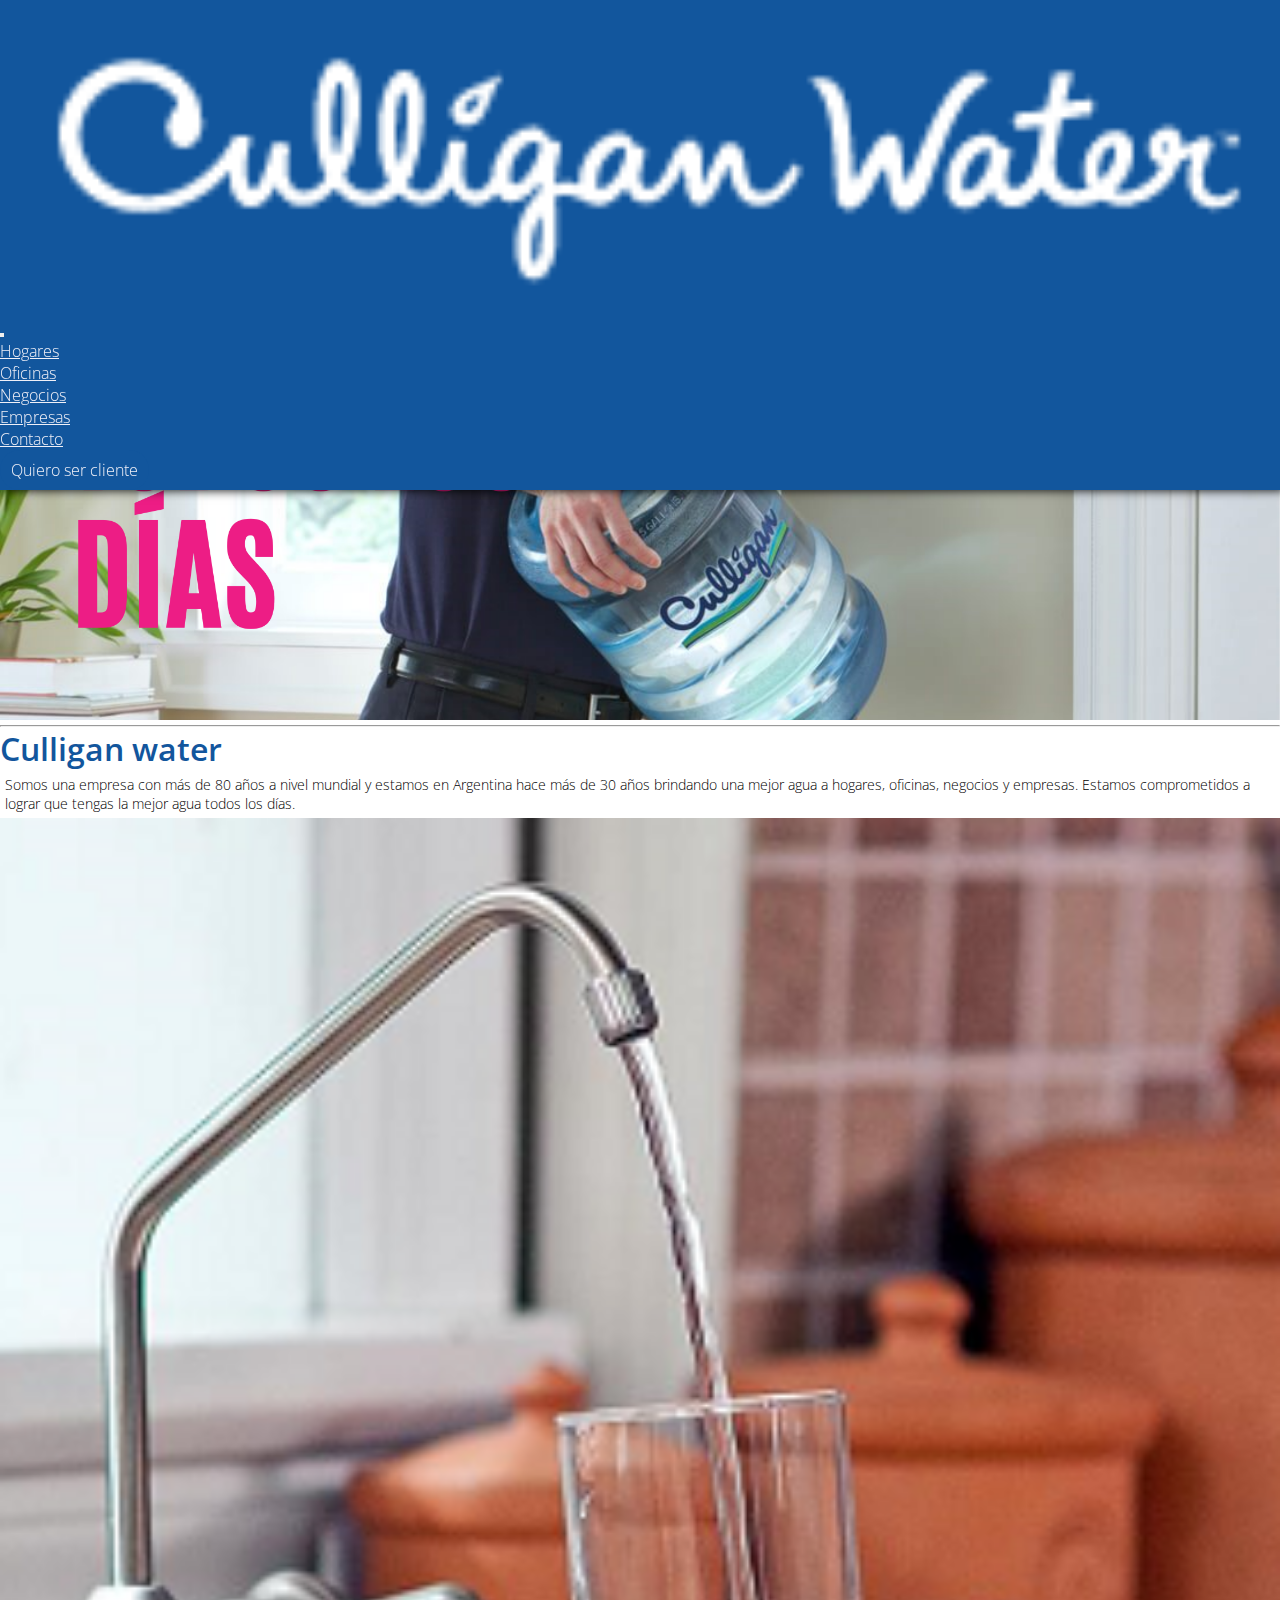
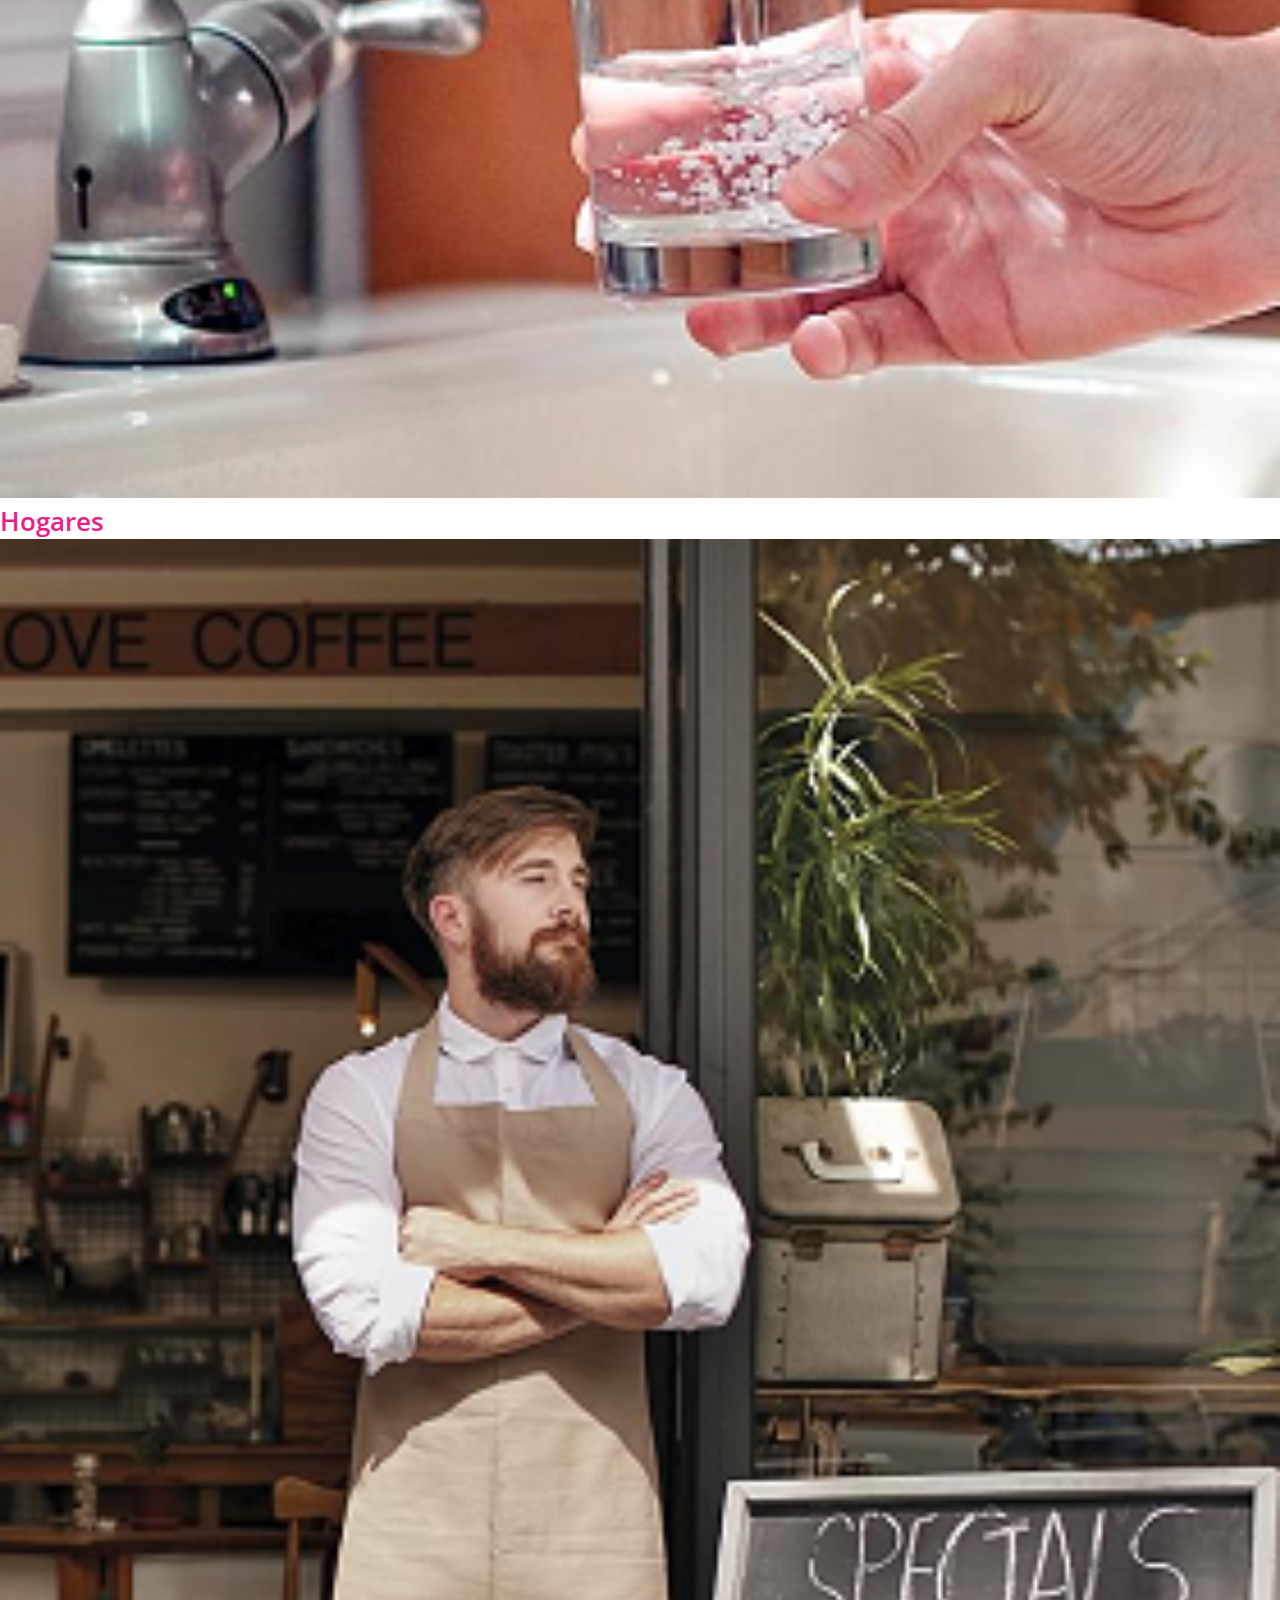
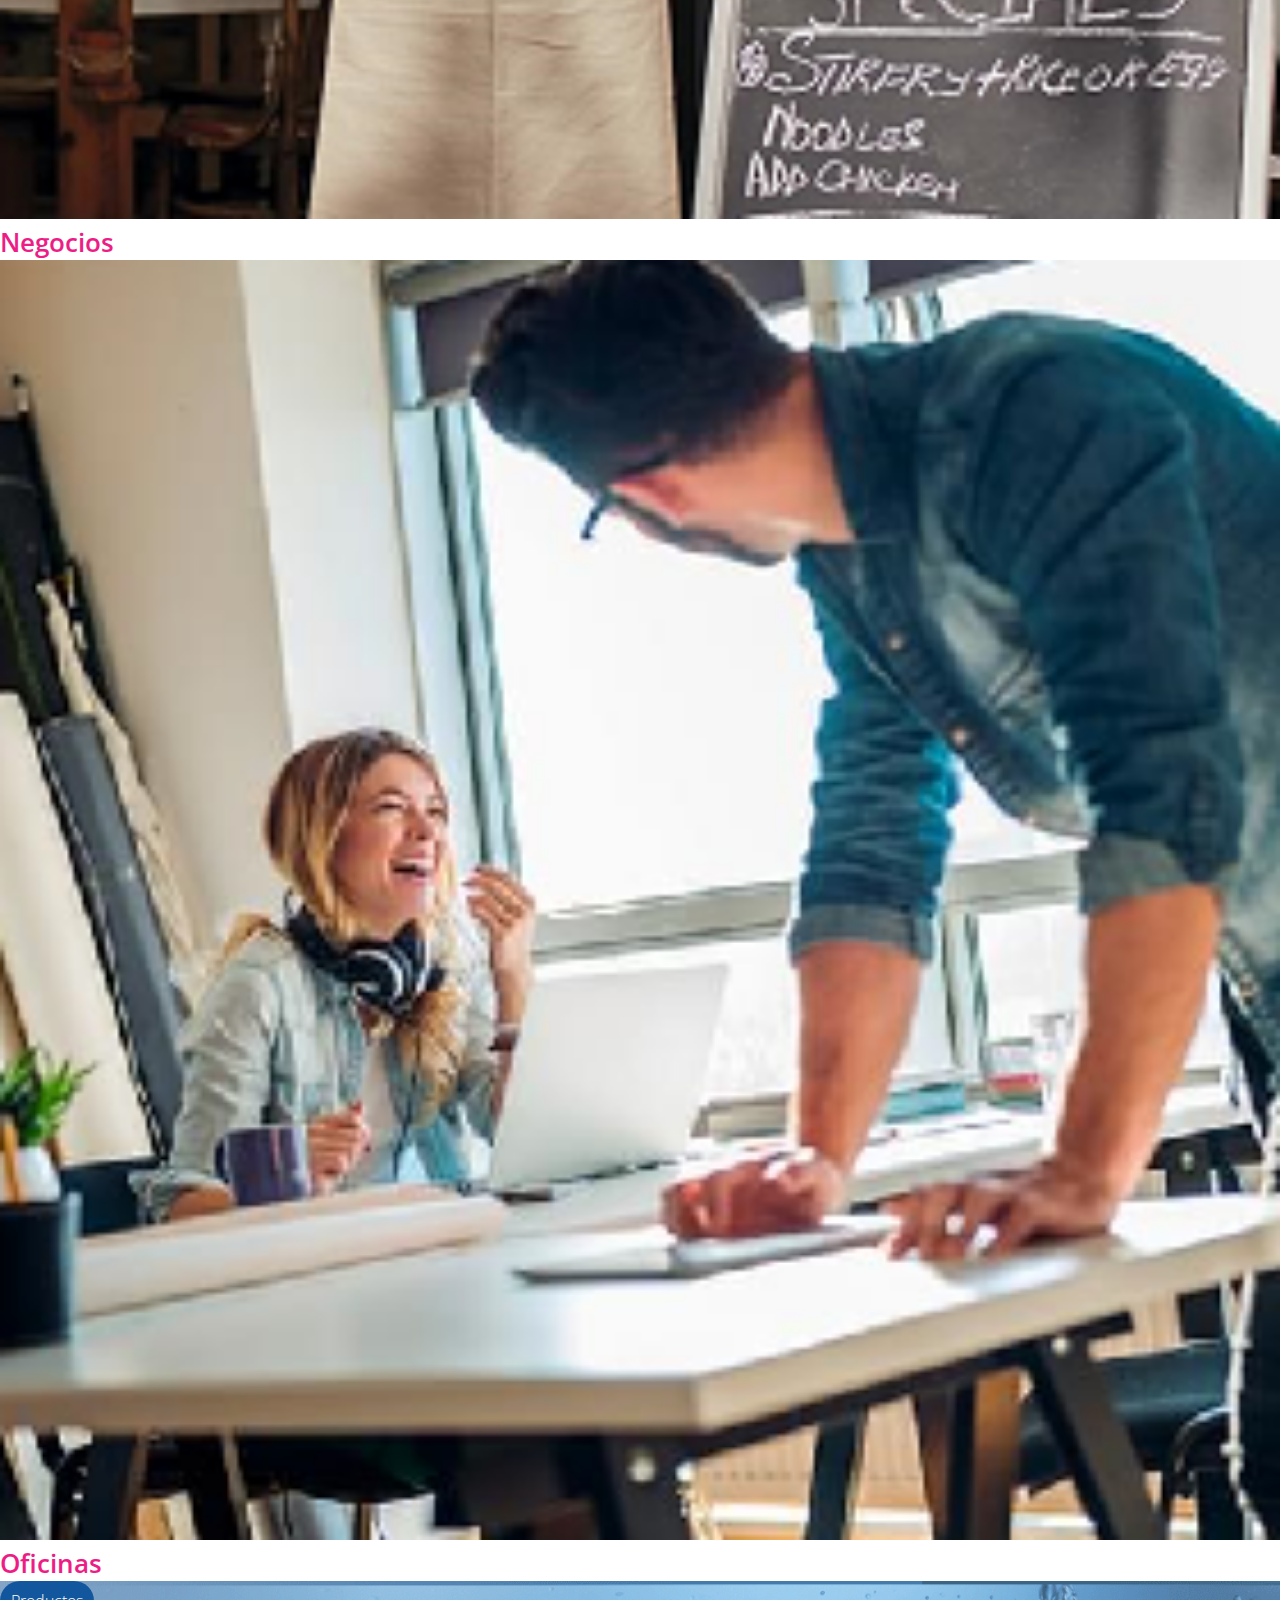
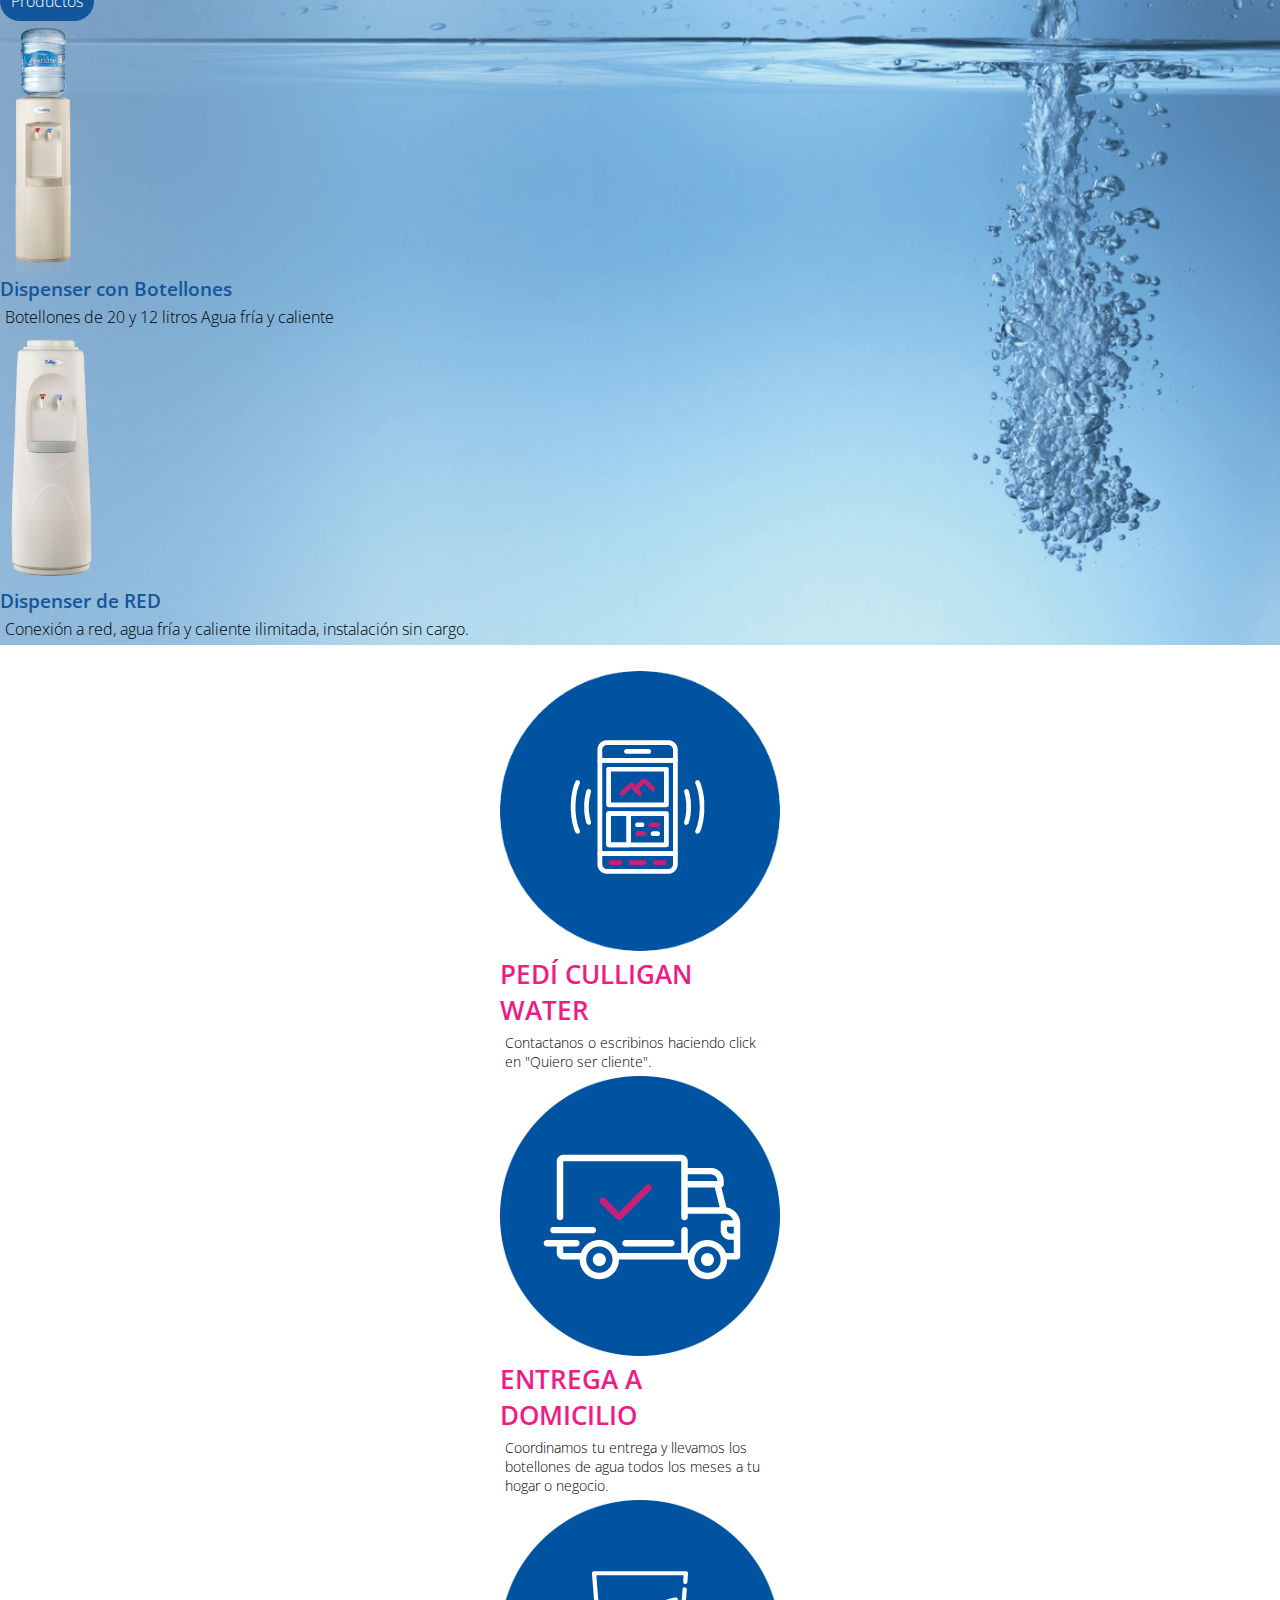
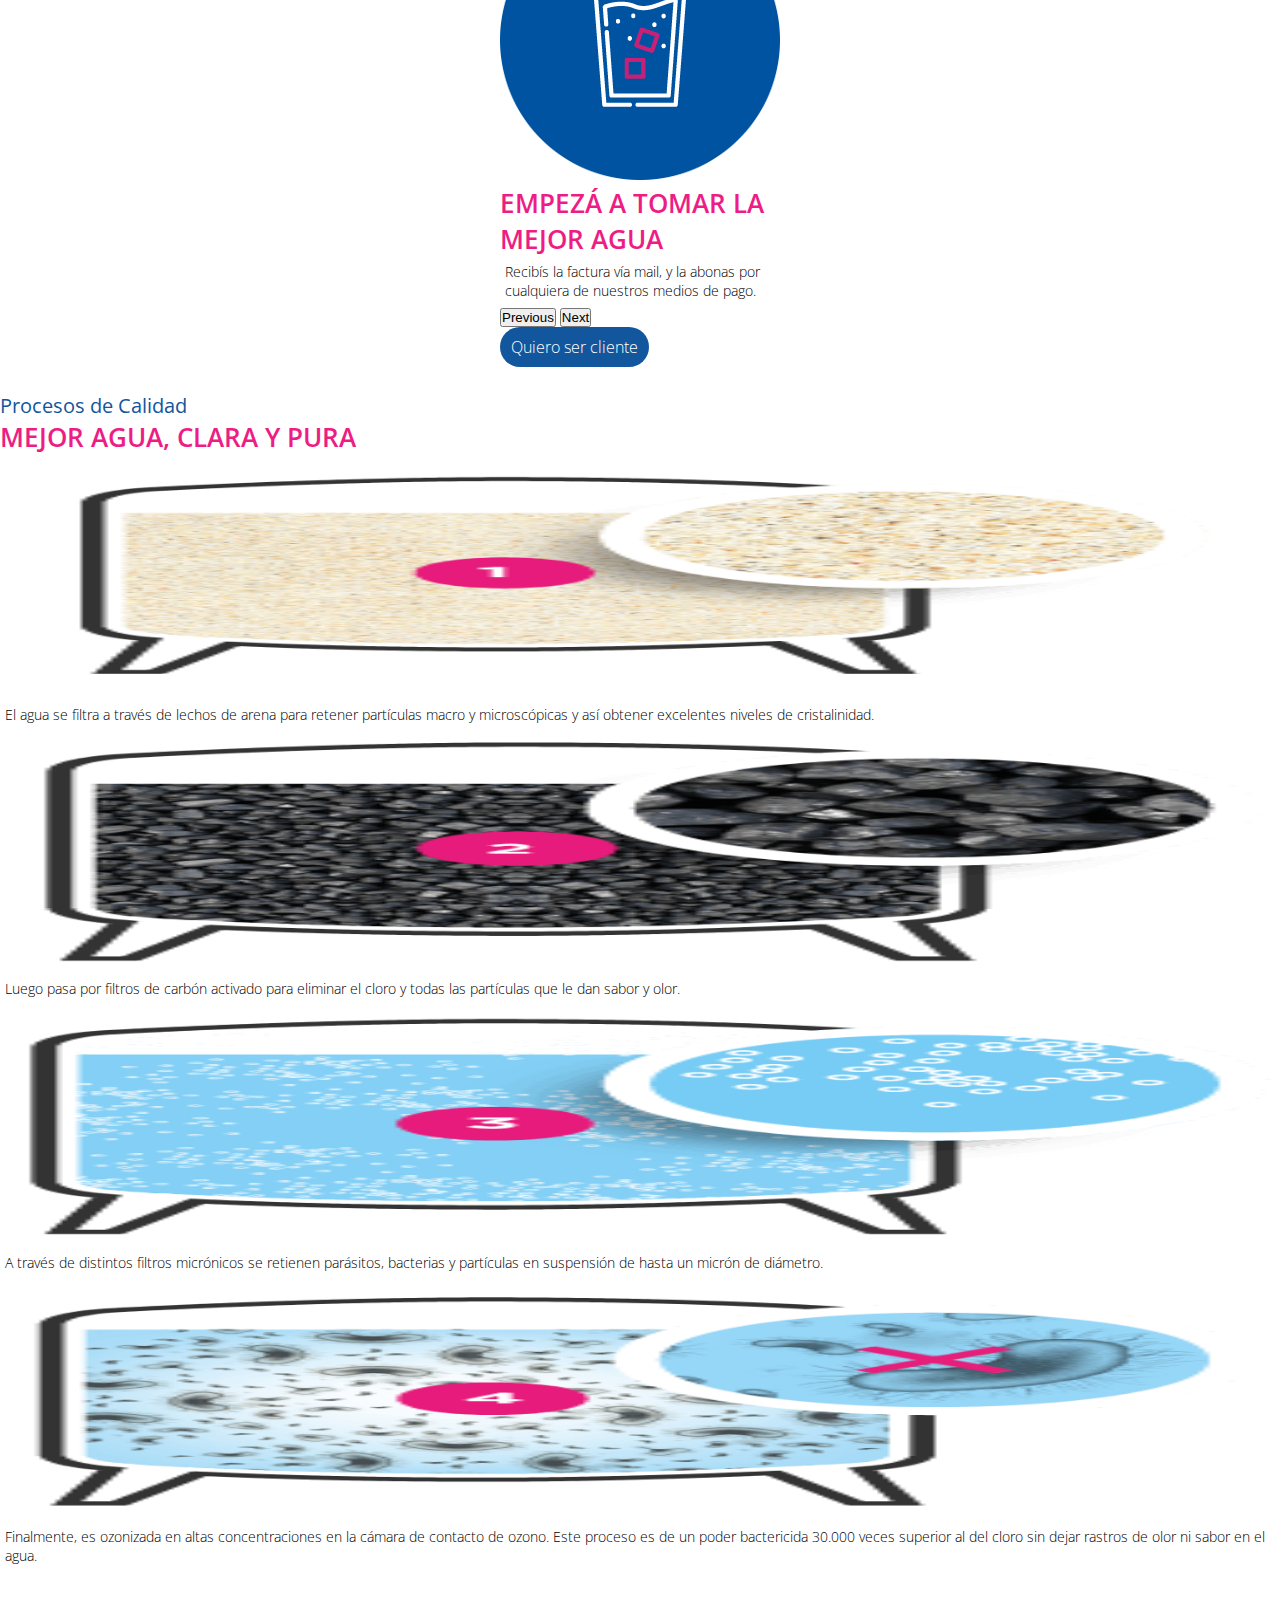
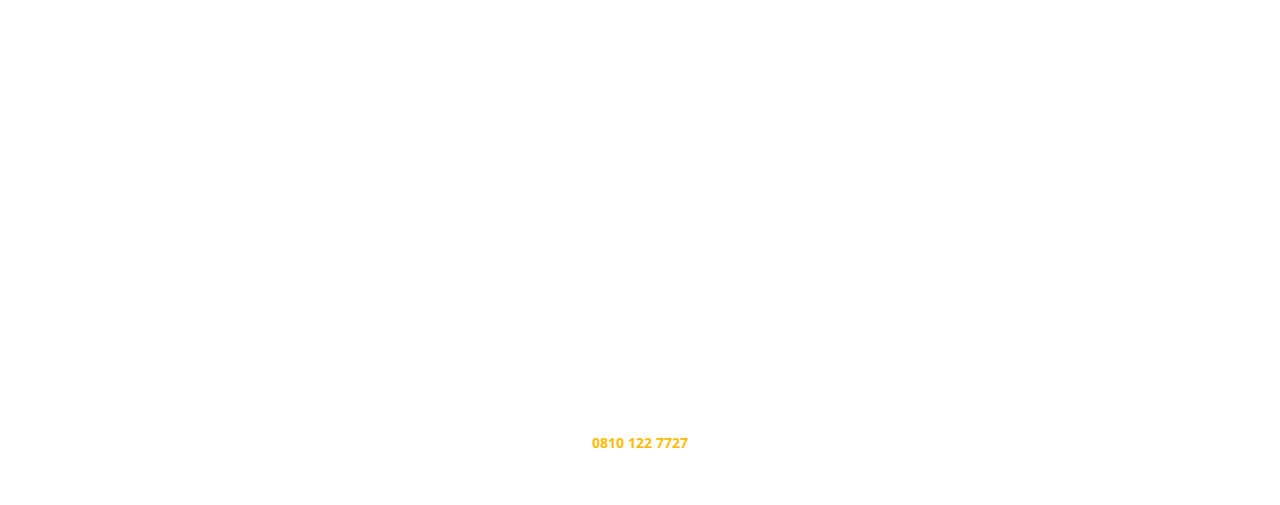
<file: index.html>
<!DOCTYPE html>
<html>
<head>
    <meta charset='utf-8'>
    <meta http-equiv='X-UA-Compatible' content='IE=edge'>
    <title>Culligan Water - Dispenser y botellones de agua a domicilio</title>
    <meta name='viewport' content='width=device-width, initial-scale=1'>
    <meta name="description" content="Servicio de agua a domicilio, envío de botellones 20 y 12 litros, dispensers frío calor con botellones y conexión a red de agua corriente. ">
    <meta name="keywords" content="Servicio de agua a domicilio, botellones y dispensers frío calor, botellones de 20 litros, botellones de 12 litros, purificador de red, dispenser filtro de red frío calor. ">
    <meta name="copy" content="Culligan water">
    <meta name="author" content="Lourdes Szarak">

    <!--open graph-->

    <meta property="og:title" content="Servicio de agua a domicilio">
    <meta property="og:description" content="Servicio de agua a domicilio, envío de botellones 20 y 12 litros, dispensers frío calor con botellones y conexión a red de agua corriente.">
    <meta property="og:site_name" content="Culligan water">
    <meta property="og:image" content="">
    <meta property="og:locale" content="es_ES">
    <!-- LINK FONT AWESOME -->
    <link rel="stylesheet" href="https://use.fontawesome.com/releases/v5.15.3/css/all.css" integrity="sha384-SZXxX4whJ79/gErwcOYf+zWLeJdY/qpuqC4cAa9rOGUstPomtqpuNWT9wdPEn2fk" crossorigin="anonymous">
     
    <!-- Bootstrap CSS -->
     <link href="https://cdn.jsdelivr.net/npm/bootstrap@5.0.2/dist/css/bootstrap.min.css" rel="stylesheet" integrity="sha384-EVSTQN3/azprG1Anm3QDgpJLIm9Nao0Yz1ztcQTwFspd3yD65VohhpuuCOmLASjC" crossorigin="anonymous">
    <!--Favicon-->
    <link rel="shortcut icon" href="media/logo_size_favicon.jpg" type="image/x-icon">
     <link rel='stylesheet' type='text/css' media='screen' href='css/styles.css'>
</head>
<body>
        <!--inicio header-->
    <header class="container-fluid d-flex justify-content-center ">
        <nav class="navbar navbar-expand-lg navbar-light menu  ">
            <div class="container-fluid ">
              <a class="navbar-brand ms-5" href="index.html">
                  <img src="media/logo.png" alt="Logo de Culligan water">
                </a>
              <button class="navbar-toggler" type="button" data-bs-toggle="collapse" data-bs-target="#navbarNav" aria-controls="navbarnav" aria-expanded="false" aria-label="Toggle navigation">
                <span class="navbar-toggler-icon"></span>
              </button>
              <div class="navbar-collapse collapse" id="navbarNav">
                <ul class="navbar-nav  justify-content-center  ms-5">
                  <li class="nav-item ">
                    <a class="nav-link   " href="pages/hogares.html">Hogares</a>
                  </li>
                  <li class="nav-item">
                    <a class="nav-link" href="pages/oficinas.html">Oficinas</a> 
                  </li>
                  <li class="nav-item">
                    <a class="nav-link" href="pages/negocios.html">Negocios</a>
                  </li>
                  <li class="nav-item">
                    <a class="nav-link" href="pages/empresas.html">Empresas</a>
                  </li>
                  <li class="nav-item">
                    <a class="nav-link" href="pages/contacto.html">Contacto</a>
                  </li>
                </ul>
                <ul class="navbar-nav ms-5">
                  <li class="nav-item" >
                    <a class="nav-link text-nowrap transform-nav butt-nav  " href="pages/contacto.html">Quiero ser cliente</a>
                  </li>
                </ul>
              </div>

            </div>
          </nav>
    </header>

 
 

   
    <!--fin header-->

     <!-- INICIO banner -->

    <main class="banner">
      
        <img src="media/La-mejor-agua.png" class="d-block w-100" alt="La mejor agua">
      
    </main>

    <!-- FIN banner -->
    
    <hr>

    <section class="testimonials text-center bg-light pb-3">
      <div class="container">
          <h1 class="mb-5 pt-5 text-dispensers">Culligan water</h1>
          <p class="mb-5">Somos una empresa con más de 80 años a nivel mundial y estamos en Argentina hace más de 30 años brindando una mejor agua a hogares, oficinas, negocios y empresas. Estamos comprometidos a lograr que tengas la mejor agua todos los días.</p>
          <div class="row">
              <div class="col-lg-4">
                  <div class="testimonial-item mx-auto mb-5 mb-lg-0">
                      <a href="pages/hogares.html">
                        <img class="img-fluid rounded-circle mb-3" src="media/imagen-hogar-vaso.png" alt="imagen de agua para hogar" />
                      </a>
                      <h5 class="text-pink">Hogares</h5>
                     
                  </div>
              </div>
              <div class="col-lg-4">
                  <div class="testimonial-item mx-auto mb-5 mb-lg-0">
                      <a href="pages/negocios.html">
                        <img class="img-fluid rounded-circle mb-3" src="media/imagen-comercio.png" alt="imagen de comercio aguas" />
                      </a>
                      <h5 class="text-pink">Negocios</h5>
                      
                  </div>
              </div>
              <div class="col-lg-4">
                  <div class="testimonial-item mx-auto mb-5 mb-lg-0">
                      <a href="pages/oficinas.html">
                        <img class="img-fluid rounded-circle mb-3" src="media/imagen-ofc.png" alt="imagen de agua en negocios" />
                      </a>
                      <h5 class="text-pink">Oficinas</h5>
                      
                  </div>
              </div>
          </div>
      </div>
    </section>

    

    <section class="features-icons bg-dispensers text-center">
      <div class="container-fluid d-flex justify-content-center">
        <a class="transform-nav butt-nav mt-5 fs-3 fw-normal " href="#">Productos</a>
      </div>
      <div class="container" id="servicios">
          <div class="row">
              <div class="col-lg-6">
                  <div class="mx-auto mb-5 mb-lg-0 mb-lg-3">
                      <a href="pages/contacto.html">
                        <img src="media/dispencer-botellon.png"  class="d-flex bi-window m-auto text-primary dispensers-img" alt="dispenser de botellones">
                      </a>
                      <h3 class="text-dispensers pt-3">Dispenser con Botellones</h3>
                      <p class="lead mb-0">Botellones de 20 y 12 litros Agua fría y caliente</p>
                  </div>
              </div>
              <div class="col-lg-6">
                  <div class="mx-auto mb-5 mb-lg-0 mb-lg-3">
                      <div class="d-flex"><i class="bi-layers m-auto text-primary"></i></div>
                      <a href="pages/contacto.html">
                        <img src="media/equipodered.png" href="pages/contacto.html"  class="d-flex bi-window m-auto text-primary dispensers-img" alt="dispenser purificador de red">
                      </a>
                      <h3 class="text-dispensers pt-3">Dispenser de RED</h3>
                      <p class="lead mb-0">Conexión a red, agua fría y caliente ilimitada, instalación sin cargo.</p>
                  </div>
              </div>
          </div>
      </div>
    </section>

    <!-- INICIO CAROUSEL -->
    <section class="contenido-slider">
            <div id="carouselExampleControls" class="carousel slide" data-bs-ride="carousel">
              <div class="carousel-inner">
                <div class="carousel-item active text-center">
                  <img src="media/icono-telefono.png" class="d-block w-100" alt="Ícono contacto para adquirir el servicio">
                  <h5 class="text-pink fs-5 pt-3">PEDÍ CULLIGAN WATER</h5>
                  <p>Contactanos o escribinos haciendo click en "Quiero ser cliente".</p>
                </div>
                <div class="carousel-item text-center">
                  <img src="media/icono-camion.png" class="d-block w-100" alt="ícono logística de servicio">
                  <h5 class="text-pink fs-5 pt-3">ENTREGA A DOMICILIO</h5>
                  <p>Coordinamos tu entrega y llevamos los botellones de agua todos los meses a tu hogar o negocio.</p>
                </div>
                <div class="carousel-item text-center">
                  <img src="media/icono-agua.png" class="d-block w-100" alt="ícono de agua">
                  <h5 class="text-pink fs-5 pt-3">EMPEZÁ A TOMAR LA MEJOR AGUA</h5>
                  <p>Recibís la factura vía mail, y la abonas por cualquiera de nuestros medios de pago.</p>
                </div>
              </div>
              <button class="carousel-control-prev " type="button" data-bs-target="#carouselExampleControls" data-bs-slide="prev">
              
                <span class="visually-hidden mb-2">Previous</span>
              </button>
              <button class="carousel-control-next " type="button" data-bs-target="#carouselExampleControls" data-bs-slide="next">
                
                <span class="visually-hidden mb-2">Next</span>
              </button>
            </div>
            <div class="container-fluid d-flex justify-content-center">
              <a class="transform-nav butt-nav  " href="pages/contacto.html">Quiero ser cliente</a>
            </div>
    </section>
    <!-- FIN CAROUSEL-->

    

    <!-- INICIO SECCION DE PROCESOS DE CALIDAD-->
    <section>
      <div class="w-50 m-auto text-center " id="calidad">
        <h3 class="mb-2 mt-5 fs-4 border-top border-3 p-3 text-process">Procesos de Calidad</h3>
        <h2 class="text-pink ">MEJOR AGUA, CLARA Y PURA</h2>
      </div>
    </section>

    <section class="container-fluid">
      <div class="row w-75 m-auto  procesos ">
        <div class="col-lg-6 col-md-12 col-sm-12 my-4 d-flex img-procesos">
          <img src="media/arena.png" alt="proceso filtrado de arena" width="100" height="300" >
          <div>
            <p class="px-4 mt-5">El agua se filtra a través de lechos de arena para retener partículas macro y microscópicas y así obtener excelentes niveles de cristalinidad.</p>
          </div>
        </div>
        
        <div class="col-lg-6 col-md-12 col-sm-12 my-4 d-flex img-procesos">
          <img src="media/carbon.png" alt="proceso filtrado carbon" width="100" height="300" >
          <div>
            <p class="px-4 mt-5">Luego pasa por filtros de carbón activado para eliminar el cloro y todas las partículas que le dan sabor y olor.</p>
          </div>
        </div>
      </div>

      <div class="row w-75 m-auto  procesos ">  
        <div class="col-lg-6 col-md-12 col-sm-12 my-4 d-flex img-procesos">
          <img src="media/micronicos.png" alt="proceso filtrado microscópica" width="100" height="300" >
          <div>
            <p class="px-4 mt-5">A través de distintos filtros micrónicos se retienen parásitos, bacterias y partículas en suspensión de hasta un micrón de diámetro.</p>
          </div>
        </div>
        
        <div class="col-lg-6 col-md-12 col-sm-12 my-4 d-flex img-procesos">
          <img src="media/ozonizacion.png" alt="proceso ozonización" width="100" height="300" >
          <div>
            <p class="px-4 mt-5">Finalmente, es ozonizada en altas concentraciones en la cámara de contacto de ozono. Este proceso es de un poder bactericida 30.000 veces superior al del cloro sin dejar rastros de olor ni sabor en el agua.</p>
          </div>
        </div>
      </div>
    </section>

    <!-- FIN SECCION DE PROCESOS DE CALIDAD-->



    

    <!--inicio footer-->
     <footer class="page-pie">
            <div class="container mt-5 page-fondo footer-color">
                <div class="row justify-content-start">
                  <div class="col-lg-4">
                    <p>Culligan Water</p>
                    <ul class="format">
                        <li>Quienes somos</li>
                        <li>Trayectoria mundial</li>
                        <li>Premios, innovación y calidad</li>
                        <li>Trabajá con nosotros</li>
                    </ul>
                  </div>
                  <div class="col-lg-4">
                    <p>Atención al cliente</p>
                    <ul class="format">
                        <li>Seguridad</li>
                        <li>Servicio técnico</li>
                        <li>Manual de uso</li>
                        <li>Quiero ser distribuidor</li>
                    </ul>
                  </div>
                  <div class="col-lg-4">
                    <p>Contactate con nosotros</p>
                    <ul class="format">
                        <li class="number-phone"><span>0810 122 7727</span></li>
                        <li>Dejanos tu opinión</li>
                        <li>A través de nuestras Redes
                            <i class="fab fa-instagram "></i>
                            <i class="fab fa-facebook-f "></i>
                        </li>
                        
                    </ul>
                  </div>
                </div>
              </div>
             </div>
     </footer>
<!--fin footer-->
   <!-- Option 1: jQuery and Bootstrap Bundle (includes Popper) -->
   <script src="https://cdn.jsdelivr.net/npm/@popperjs/core@2.9.2/dist/umd/popper.min.js" integrity="sha384-IQsoLXl5PILFhosVNubq5LC7Qb9DXgDA9i+tQ8Zj3iwWAwPtgFTxbJ8NT4GN1R8p" crossorigin="anonymous"></script>
   <script src="https://cdn.jsdelivr.net/npm/bootstrap@5.0.2/dist/js/bootstrap.min.js" integrity="sha384-cVKIPhGWiC2Al4u+LWgxfKTRIcfu0JTxR+EQDz/bgldoEyl4H0zUF0QKbrJ0EcQF" crossorigin="anonymous"></script>

</body>
</html>
</file>
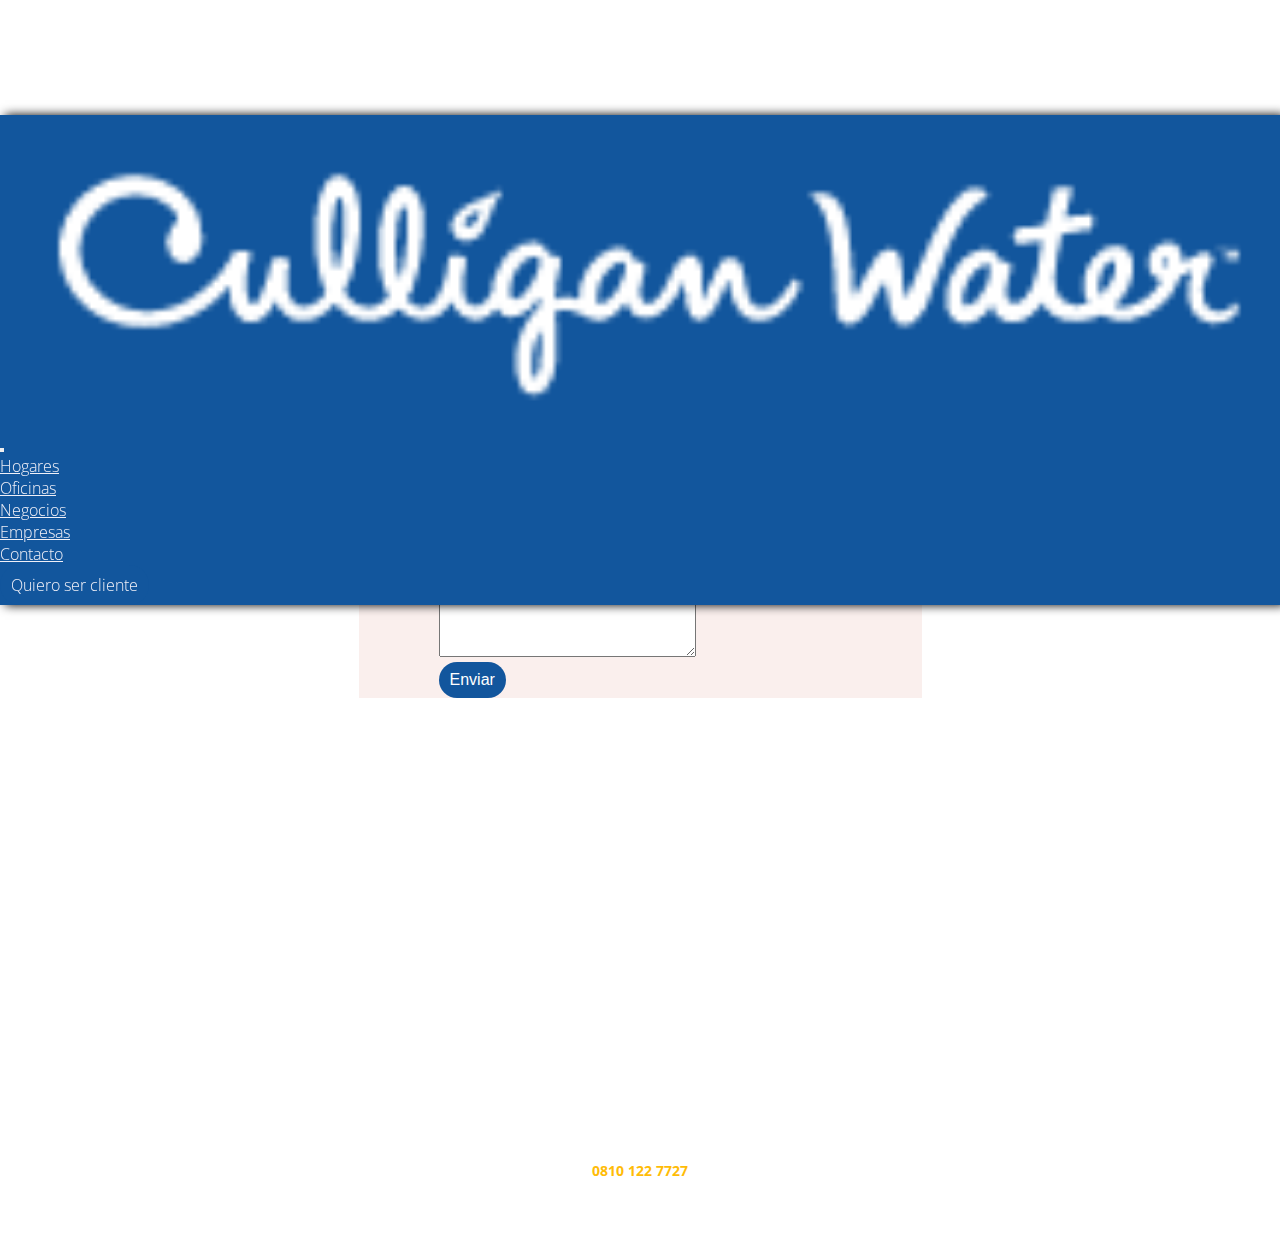
<file: pages/contacto.html>
<!DOCTYPE html>
<html>
<head>
    <meta charset='utf-8'>
    <meta http-equiv='X-UA-Compatible' content='IE=edge'>
    <title>Culligan Water - Contáctanos </title>
    <meta name='viewport' content='width=device-width, initial-scale=1'>
    <meta name="description" content="Servicio de agua a domicilio, envío de botellones 20 y 12 litros, dispensers frío calor con botellones y conexión a red de agua corriente. ">
    <meta name="keywords" content="Servicio de agua a domicilio, botellones y dispensers frío calor, botellones de 20 litros, botellones de 12 litros, purificador de red, dispenser filtro de red frío calor. ">
    <meta name="copy" content="Culligan water">
    <meta name="author" content="Lourdes Szarak">

    <!--open graph-->

    <meta property="og:title" content="Servicio de agua a domicilio">
    <meta property="og:description" content="Servicio de agua a domicilio, envío de botellones 20 y 12 litros, dispensers frío calor con botellones y conexión a red de agua corriente.">
    <meta property="og:site_name" content="Culligan water">
    <meta property="og:image" content="">
    <meta property="og:locale" content="es_ES">
    <!-- LINK FONT AWESOME -->
    <link rel="stylesheet" href="https://use.fontawesome.com/releases/v5.15.3/css/all.css" integrity="sha384-SZXxX4whJ79/gErwcOYf+zWLeJdY/qpuqC4cAa9rOGUstPomtqpuNWT9wdPEn2fk" crossorigin="anonymous">
    <link rel="shortcut icon" href="../media/logo_size_favicon.jpg" type="image/x-icon">
    <!-- Bootstrap CSS -->
  <link href="https://cdn.jsdelivr.net/npm/bootstrap@5.0.2/dist/css/bootstrap.min.css" rel="stylesheet" integrity="sha384-EVSTQN3/azprG1Anm3QDgpJLIm9Nao0Yz1ztcQTwFspd3yD65VohhpuuCOmLASjC" crossorigin="anonymous">
    <link rel='stylesheet' type='text/css' media='screen' href='../css/styles.css'>
   
</head>
<body>
     <!--inicio header-->
     <header class="container-fluid d-flex justify-content-center ">
        <nav class="navbar navbar-expand-lg navbar-light menu  ">
            <div class="container-fluid ">
              <a class="navbar-brand ms-5" href="../index.html">
                  <img src="../media/logo.png" alt="Logo de Culligan water">
                </a>
              <button class="navbar-toggler" type="button" data-bs-toggle="collapse" data-bs-target="#navbarNav" aria-controls="navbarnav" aria-expanded="false" aria-label="Toggle navigation">
                <span class="navbar-toggler-icon"></span>
              </button>
              <div class="navbar-collapse collapse" id="navbarNav">
                <ul class="navbar-nav  justify-content-center  ms-5">
                  <li class="nav-item ">
                    <a class="nav-link   " href="hogares.html">Hogares</a>
                  </li>
                  <li class="nav-item">
                    <a class="nav-link" href="oficinas.html">Oficinas</a> 
                  </li>
                  <li class="nav-item">
                    <a class="nav-link" href="negocios.html">Negocios</a>
                  </li>
                  <li class="nav-item">
                    <a class="nav-link" href="empresas.html">Empresas</a>
                  </li>
                  <li class="nav-item">
                    <a class="nav-link" href="contacto.html">Contacto</a>
                  </li>
                </ul>
                <ul class="navbar-nav ms-5">
                  <li class="nav-item" >
                    <a class="nav-link text-nowrap transform-nav butt-nav  " href="contacto.html">Quiero ser cliente</a>
                  </li>
                </ul>
              </div>

            </div>
          </nav>
    </header>
    <!--fin header-->
   

<section id="contacto">
    <div class="container-contacto ">
        <div class="row rounded">
            <div class="col-md-4 col-sm-5">
                <div class="contact info">
                    <div class="media contact-media address-media">
                        <div class="media-left"></div>
                        <div class="media-body">
                            <p class="text-process">Culligan water</p>
                        </div>
                    </div>
                    <div class="media contact-media email-media">
                        <div class="media-left">
                            <i class="fa fa-home"></i>
                        </div>
                        <div class="media-body">
                            <p>Montenegro 1380, Villa Ortúzar, Buenos Aires.</p>
                        </div>
                    </div>
                    <div class="media contact-media email-media">
                        <div class="media-left">
                            <i class="fa fa-envelope"></i>
                        </div>
                        <div class="media-body">
                            <a href="mailto:atencion@culligan.com.ar">atencion@culligan.com.ar</a>
                        </div>
                    </div>
                    <br>
                    <div class="media contact-media phone-media">
                        <div class="media-left">
                            <i class="fa fa-phone"></i>
                        </div>
                        <div class="media-body">
                            <p>0810 122 7727</p>
                        </div>
                    </div>
                    <div class="media contact-media phone-media">
                        <div class="media-left">
                            <i class="fa fa-whatsapp"></i>
                        </div>
                        <div class="media-body">
                            <p class="text-process fs-5">Comunicate por Whatsapp al</p>
                            <strong>11 2466 6666</strong>
                            
                        </div>
                    </div>
                    <div class="media contact-media email-media">
                        <div class="media-left">
                            <i class="fa fa-clock-o"></i>
                        </div>
                        <div class="media-body">
                            <br>
                            <p>
                                Horarios de atención
                                <br>
                                Lunes a viernes de 8 a 18hs.
                            </p>
                        </div>
                    </div>
                </div>
            </div>
            <div class="col-md-8 col-sm-7">
                <div>
                    <h1 class="text-process fs-2 fw-bold">Comunicate con nosotros</h1>
                    <p>Envianos tu pedido, consulta o sugerencia , te contestaremos a la brevedad</p>
                </div>
                <form class="formulario" action="">
                    <input class="mb-2 " type="text" placeholder="Nombre"><br>
                    <input class="mb-2 " type="email" placeholder="Email"><br>
                    <input class="mb-2 " type="text" placeholder="Asunto"><br>
                    <textarea name="" id="" cols="30" rows="10" placeholder="Mensaje"></textarea><br>
                    <button class="rounded transform-nav butt-nav mb-2" type="submit">Enviar</button>
                </form>

            </div>

        </div>
    </div>
</section>

    <footer class="page-pie">
        <div class="container mt-5 page-fondo footer-color">
            <div class="row justify-content-start">
              <div class="col-lg-4">
                <p>Culligan Water</p>
                <ul class="format">
                    <li>Quienes somos</li>
                    <li>Trayectoria mundial</li>
                    <li>Premios, innovación y calidad</li>
                    <li>Trabajá con nosotros</li>
                </ul>
              </div>
              <div class="col-lg-4">
                <p>Atención al cliente</p>
                <ul class="format">
                    <li>Seguridad</li>
                    <li>Servicio técnico</li>
                    <li>Manual de uso</li>
                    <li>Quiero ser distribuidor</li>
                </ul>
              </div>
              <div class="col-lg-4">
                <p>Contactate con nosotros</p>
                <ul class="format">
                    <li class="number-phone"><span>0810 122 7727</span></li>
                    <li>Dejanos tu opinión</li>
                    <li>A través de nuestras Redes
                        <i class="fab fa-instagram "></i>
                        <i class="fab fa-facebook-f "></i>
                    </li>
                    
                </ul>
              </div>
            </div>
          </div>
         </div>
    </footer>
<!--fin footer-->
<!-- Option 1: jQuery and Bootstrap Bundle (includes Popper) -->
<script src="https://cdn.jsdelivr.net/npm/@popperjs/core@2.9.2/dist/umd/popper.min.js" integrity="sha384-IQsoLXl5PILFhosVNubq5LC7Qb9DXgDA9i+tQ8Zj3iwWAwPtgFTxbJ8NT4GN1R8p" crossorigin="anonymous"></script>
<script src="https://cdn.jsdelivr.net/npm/bootstrap@5.0.2/dist/js/bootstrap.min.js" integrity="sha384-cVKIPhGWiC2Al4u+LWgxfKTRIcfu0JTxR+EQDz/bgldoEyl4H0zUF0QKbrJ0EcQF" crossorigin="anonymous"></script>

</body>
</html>
</file>
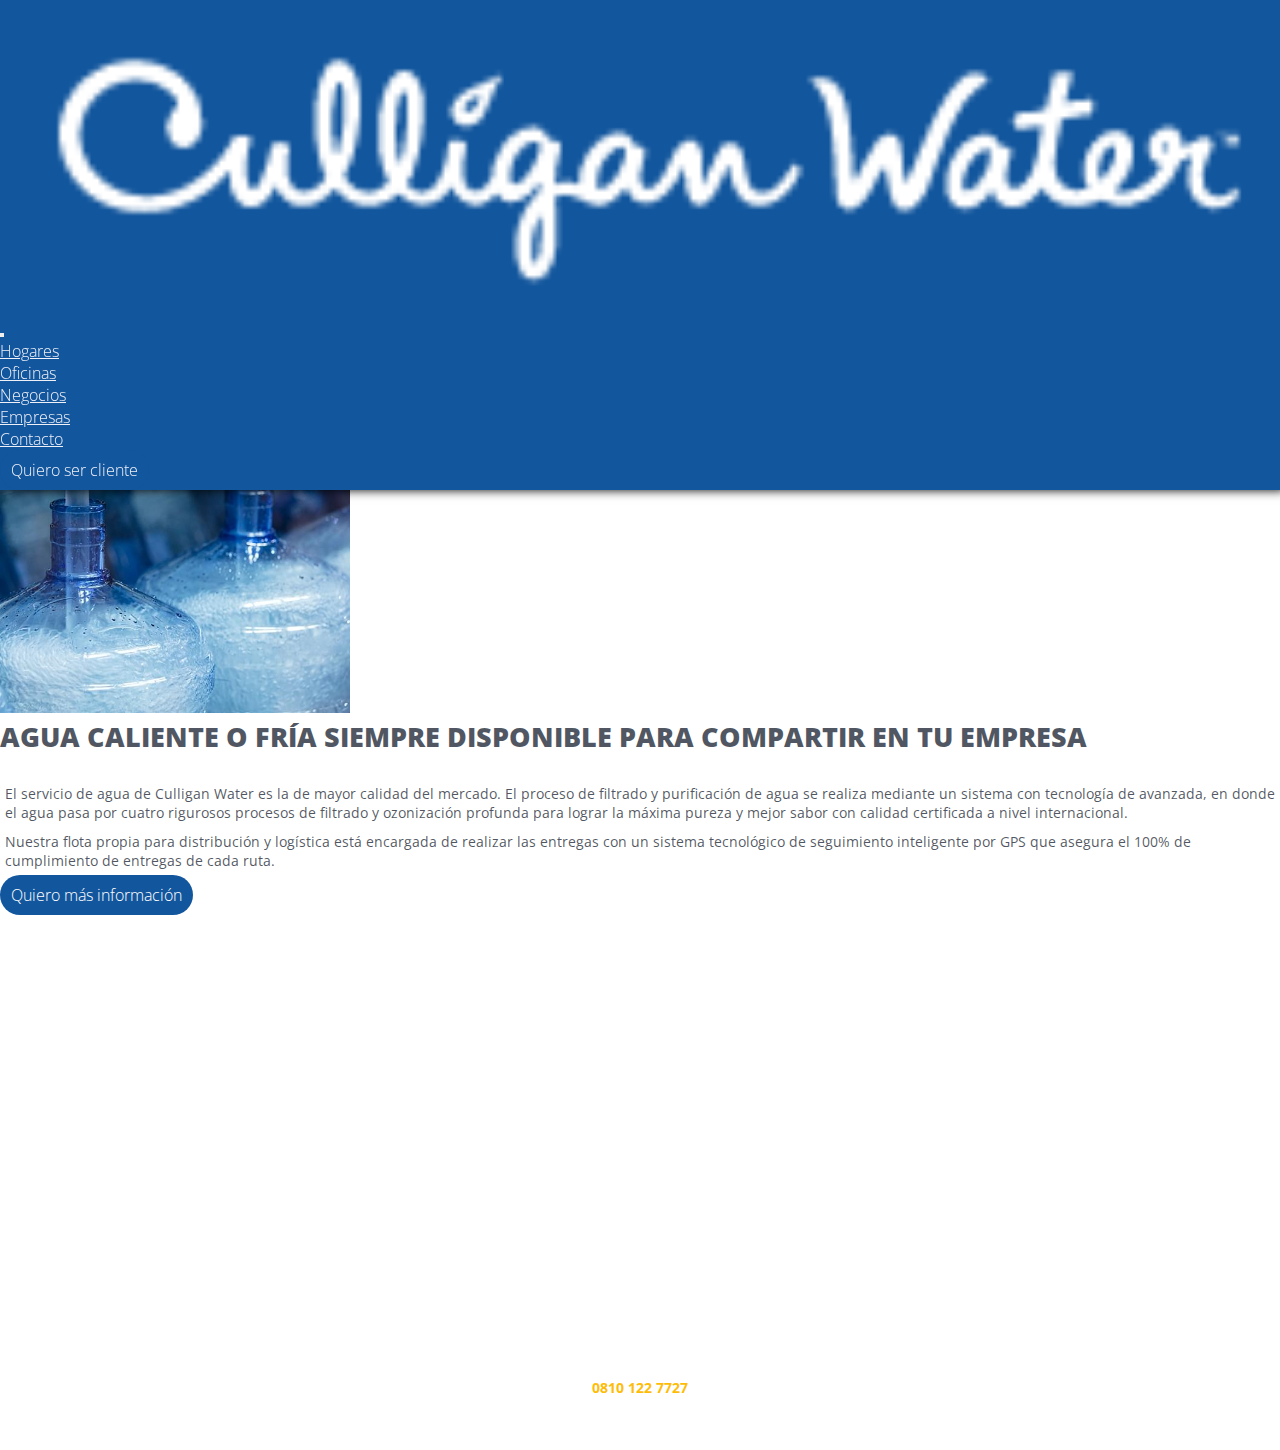
<file: pages/empresas.html>
<!DOCTYPE html>
<html>
<head>
    <meta charset='utf-8'>
    <meta http-equiv='X-UA-Compatible' content='IE=edge'>
    <title>Culligan Water - Elegí la mejor agua para tu Negocio </title>
    <meta name='viewport' content='width=device-width, initial-scale=1'>
    <meta name="description" content="Servicio de agua a domicilio, envío de botellones 20 y 12 litros, dispensers frío calor con botellones y conexión a red de agua corriente. ">
    <meta name="keywords" content="Servicio de agua a domicilio, botellones y dispensers frío calor, botellones de 20 litros, botellones de 12 litros, purificador de red, dispenser filtro de red frío calor. ">
    <meta name="copy" content="Culligan water">
    <meta name="author" content="Lourdes Szarak">

    <!--open graph-->

    <meta property="og:title" content="Servicio de agua a domicilio">
    <meta property="og:description" content="Servicio de agua a domicilio, envío de botellones 20 y 12 litros, dispensers frío calor con botellones y conexión a red de agua corriente.">
    <meta property="og:site_name" content="Culligan water">
    <meta property="og:image" content="">
    <meta property="og:locale" content="es_ES">
    <!-- LINK FONT AWESOME -->
    <link rel="stylesheet" href="https://use.fontawesome.com/releases/v5.15.3/css/all.css" integrity="sha384-SZXxX4whJ79/gErwcOYf+zWLeJdY/qpuqC4cAa9rOGUstPomtqpuNWT9wdPEn2fk" crossorigin="anonymous">
    <link rel="shortcut icon" href="../media/logo_size_favicon.jpg" type="image/x-icon">
    <!-- Bootstrap CSS -->
  <link href="https://cdn.jsdelivr.net/npm/bootstrap@5.0.2/dist/css/bootstrap.min.css" rel="stylesheet" integrity="sha384-EVSTQN3/azprG1Anm3QDgpJLIm9Nao0Yz1ztcQTwFspd3yD65VohhpuuCOmLASjC" crossorigin="anonymous">
    <link rel='stylesheet' type='text/css' media='screen' href='../css/styles.css'>
   
</head>
<body>
         <!--inicio header-->
         <header class="container-fluid d-flex justify-content-center ">
            <nav class="navbar navbar-expand-lg navbar-light menu  ">
                <div class="container-fluid ">
                  <a class="navbar-brand ms-5" href="../index.html">
                      <img src="../media/logo.png" alt="Logo de Culligan water">
                    </a>
                  <button class="navbar-toggler" type="button" data-bs-toggle="collapse" data-bs-target="#navbarNav" aria-controls="navbarnav" aria-expanded="false" aria-label="Toggle navigation">
                    <span class="navbar-toggler-icon"></span>
                  </button>
                  <div class="navbar-collapse collapse" id="navbarNav">
                    <ul class="navbar-nav  justify-content-center  ms-5">
                      <li class="nav-item ">
                        <a class="nav-link   " href="hogares.html">Hogares</a>
                      </li>
                      <li class="nav-item">
                        <a class="nav-link" href="oficinas.html">Oficinas</a> 
                      </li>
                      <li class="nav-item">
                        <a class="nav-link" href="negocios.html">Negocios</a>
                      </li>
                      <li class="nav-item">
                        <a class="nav-link" href="empresas.html">Empresas</a>
                      </li>
                      <li class="nav-item">
                        <a class="nav-link" href="contacto.html">Contacto</a>
                      </li>
                    </ul>
                    <ul class="navbar-nav ms-5">
                      <li class="nav-item" >
                        <a class="nav-link text-nowrap transform-nav butt-nav  " href="contacto.html">Quiero ser cliente</a>
                      </li>
                    </ul>
                  </div>
    
                </div>
              </nav>
        </header>
    <!--fin header-->

      <main class="grid-container">
        <div class="banner-pages-empresas">
            <div class="container-pages mq-of">
                <h3 >AGUA EN BOTELLONES DELIVERY + DISPENSERS</h3>
                <h1 class="text-pages-h1">MEJOR AGUA EN TU EMPRESA</h1>
                <p class="text-pages-p">Con Culligan Water podés tener el mejor servicio y la comodidad de tener agua fría y caliente para todos tus equipos de trabajo. Tenemos atención personalizada corporativa a través de ejecutivos de cuenta para grandes consumos, asegurando costos, calidad y logística de entregas.</p>
    
            </div>
            <div class="boton-page-hogar pb-3 px-3">
                <a href="contacto.html" class="transform-nav butt-nav">¡Pedí Culligan!</a>
            </div>
        </div>
      </main>

      <div class="border-top border-1 mb-5"></div>

    <section>
        <div class="container">
            <div class="row justify-content-center">
              <div class="col-lg-6 d-flex flex-column justify-content-center">
                <img style= "max-width: 350px " src="../media/imagen-3-bot.png" alt="Botx12 de Culligan">
              </div>
              <div class="col-lg-6 d-flex flex-column justify-content-center align-content-center calidad-premium">
                <h2 > <strong>AGUA CALIENTE O FRÍA SIEMPRE DISPONIBLE PARA COMPARTIR EN TU EMPRESA</strong> </h2>
                <br>
                    <p>El servicio de agua de Culligan Water es la de mayor calidad del mercado. El proceso de filtrado y purificación de agua se realiza mediante un sistema con tecnología de avanzada, en donde el agua pasa por cuatro rigurosos procesos de filtrado y ozonización profunda para lograr la máxima pureza y mejor sabor con calidad certificada a nivel internacional.</p>
                    <p>Nuestra flota propia para distribución y logística está encargada de realizar las entregas con un sistema tecnológico de seguimiento inteligente por GPS que asegura el 100% de cumplimiento de entregas de cada ruta.</p>
                </div>
                <div>
                    <a href="contacto.html" class="transform-nav butt-nav">Quiero más información</a>
                </div>
            </div>
          </div>
    </section>
      

        <!--inicio footer-->

        <footer class="page-pie">
            <div class="container mt-5 page-fondo footer-color">
                <div class="row justify-content-start">
                  <div class="col-lg-4">
                    <p>Culligan Water</p>
                    <ul class="format">
                        <li>Quienes somos</li>
                        <li>Trayectoria mundial</li>
                        <li>Premios, innovación y calidad</li>
                        <li>Trabajá con nosotros</li>
                    </ul>
                  </div>
                  <div class="col-lg-4">
                    <p>Atención al cliente</p>
                    <ul class="format">
                        <li>Seguridad</li>
                        <li>Servicio técnico</li>
                        <li>Manual de uso</li>
                        <li>Quiero ser distribuidor</li>
                    </ul>
                  </div>
                  <div class="col-lg-4">
                    <p>Contactate con nosotros</p>
                    <ul class="format">
                        <li class="number-phone"><span>0810 122 7727</span></li>
                        <li>Dejanos tu opinión</li>
                        <li>A través de nuestras Redes
                            <i class="fab fa-instagram "></i>
                            <i class="fab fa-facebook-f "></i>
                        </li>
                        
                    </ul>
                  </div>
                </div>
              </div>
             </div>
        </footer>
<!--fin footer-->
<!-- Option 1: jQuery and Bootstrap Bundle (includes Popper) -->
<script src="https://cdn.jsdelivr.net/npm/@popperjs/core@2.9.2/dist/umd/popper.min.js" integrity="sha384-IQsoLXl5PILFhosVNubq5LC7Qb9DXgDA9i+tQ8Zj3iwWAwPtgFTxbJ8NT4GN1R8p" crossorigin="anonymous"></script>
<script src="https://cdn.jsdelivr.net/npm/bootstrap@5.0.2/dist/js/bootstrap.min.js" integrity="sha384-cVKIPhGWiC2Al4u+LWgxfKTRIcfu0JTxR+EQDz/bgldoEyl4H0zUF0QKbrJ0EcQF" crossorigin="anonymous"></script>


</body>
</html>
</file>
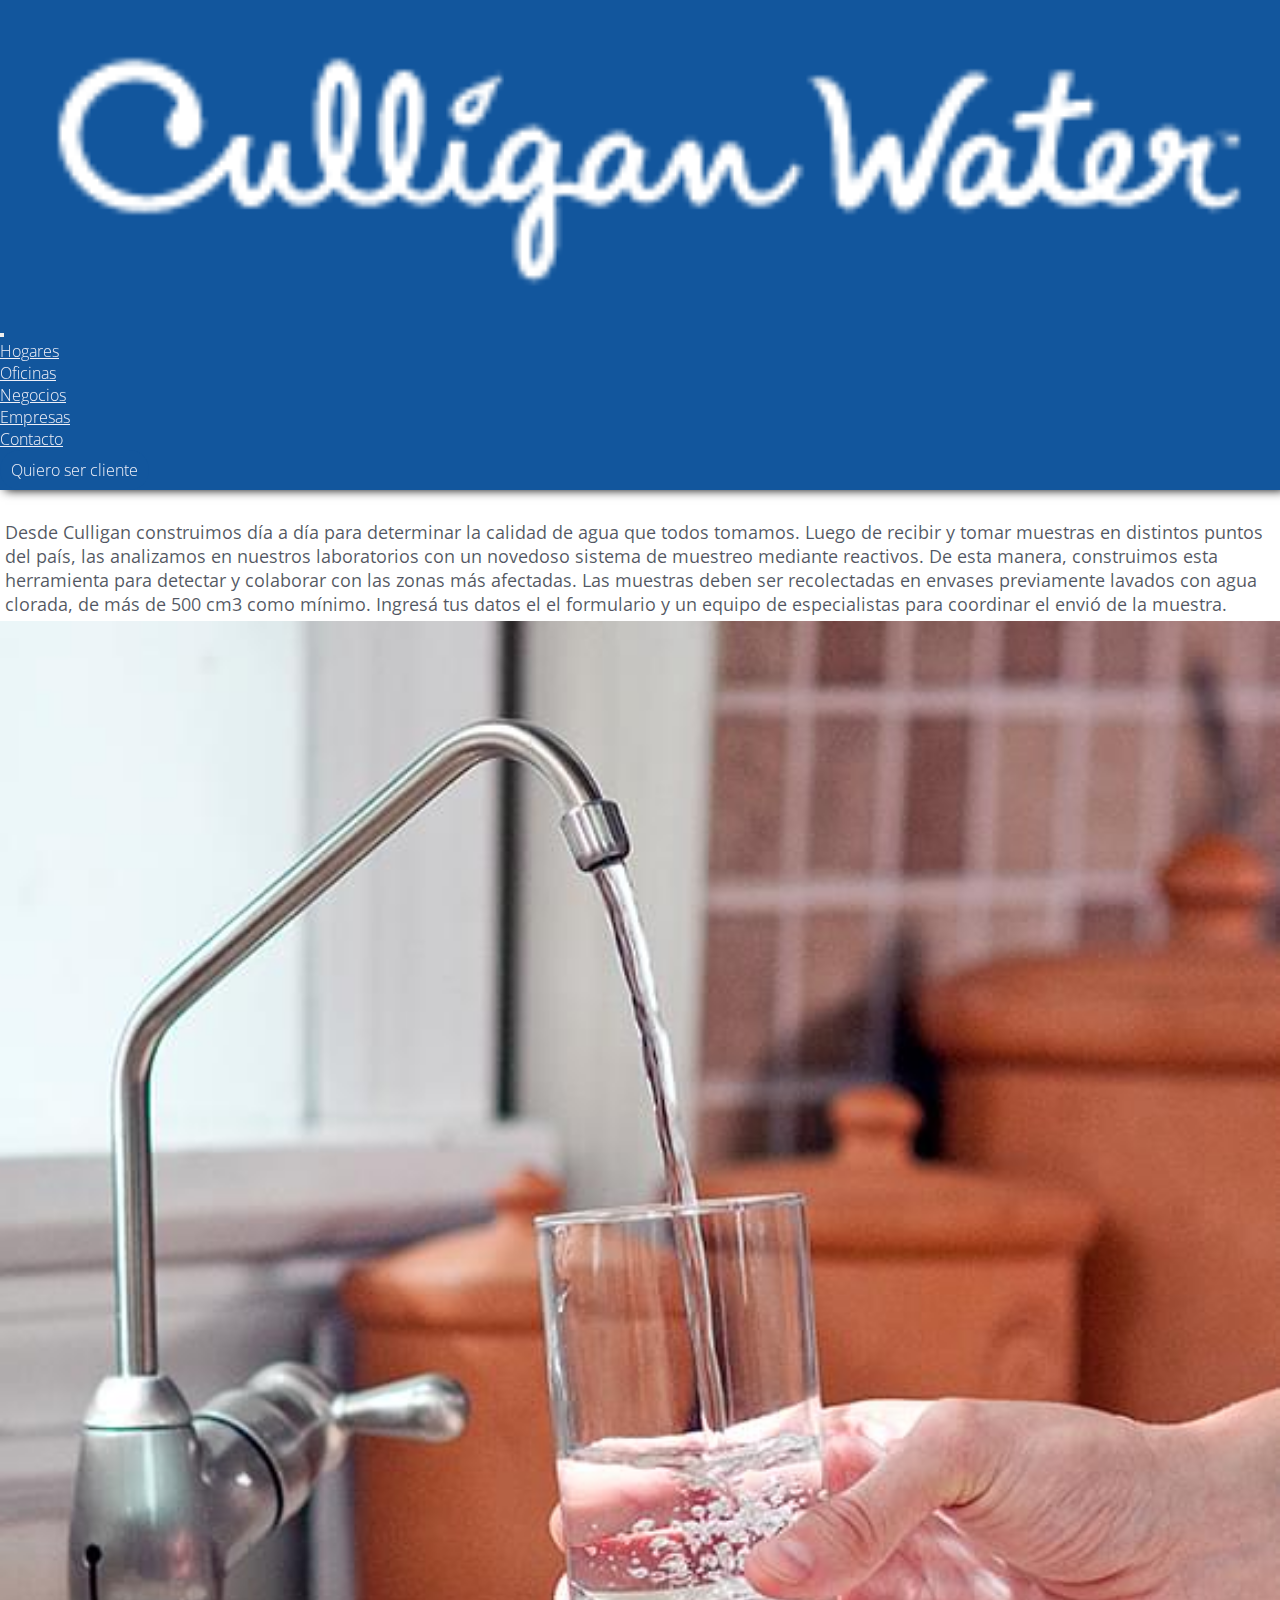
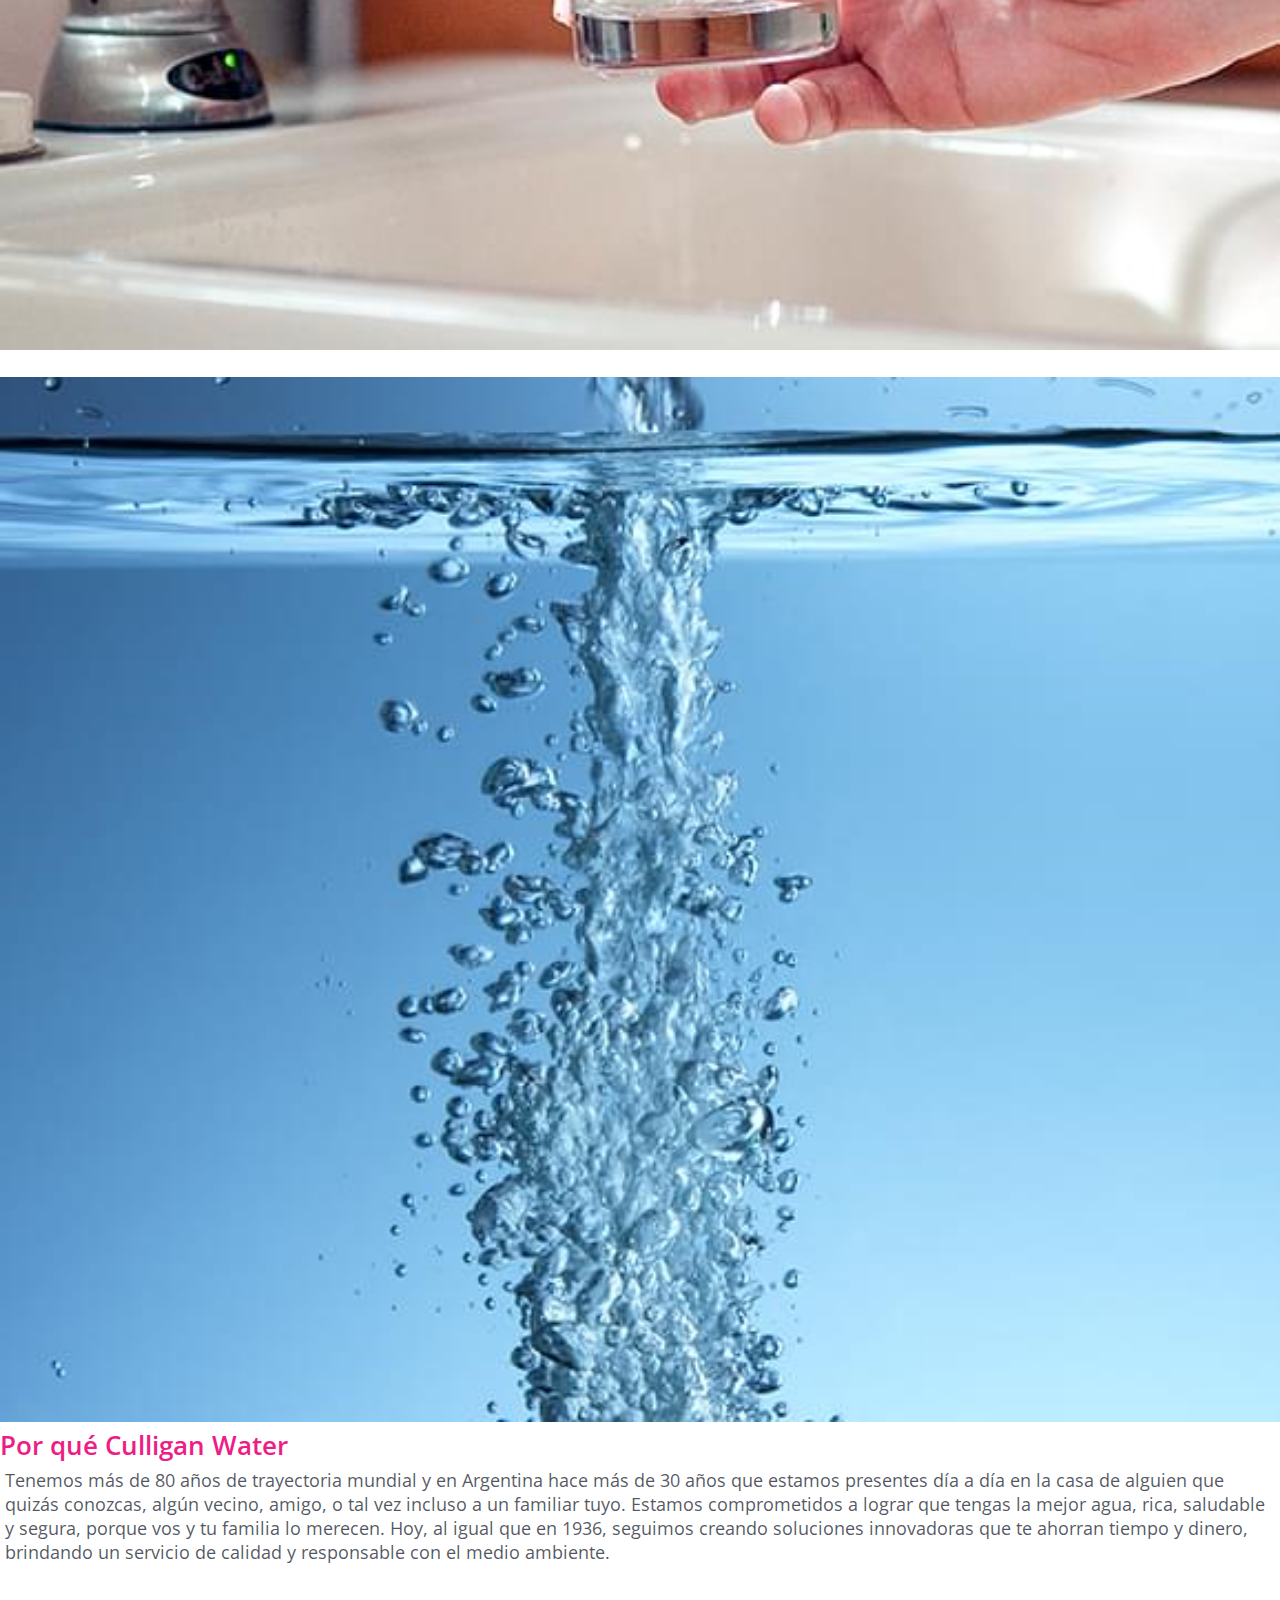
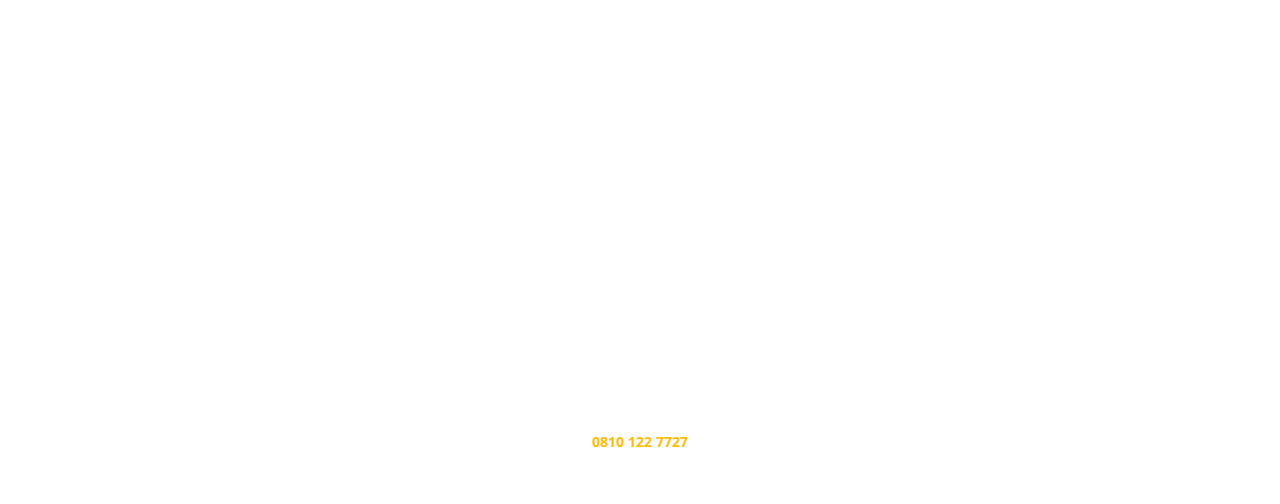
<file: pages/hogares.html>
<!DOCTYPE html>
<html>
<head>
    <meta charset='utf-8'>
    <meta http-equiv='X-UA-Compatible' content='IE=edge'>
    <title>Culligan Water - Elegí la mejor agua para tu Hogar </title>
    <meta name='viewport' content='width=device-width, initial-scale=1'>
    <meta name="description" content="Servicio de agua a domicilio, envío de botellones 20 y 12 litros, dispensers frío calor con botellones y conexión a red de agua corriente. ">
    <meta name="keywords" content="Servicio de agua a domicilio, botellones y dispensers frío calor, botellones de 20 litros, botellones de 12 litros, purificador de red, dispenser filtro de red frío calor. ">
    <meta name="copy" content="Culligan water">
    <meta name="author" content="Lourdes Szarak">

    <!--open graph-->

    <meta property="og:title" content="Servicio de agua a domicilio">
    <meta property="og:description" content="Servicio de agua a domicilio, envío de botellones 20 y 12 litros, dispensers frío calor con botellones y conexión a red de agua corriente.">
    <meta property="og:site_name" content="Culligan water">
    <meta property="og:image" content="">
    <meta property="og:locale" content="es_ES">
    <!-- LINK FONT AWESOME -->
    <link rel="stylesheet" href="https://use.fontawesome.com/releases/v5.15.3/css/all.css" integrity="sha384-SZXxX4whJ79/gErwcOYf+zWLeJdY/qpuqC4cAa9rOGUstPomtqpuNWT9wdPEn2fk" crossorigin="anonymous">
    <link rel="shortcut icon" href="../media/logo_size_favicon.jpg" type="image/x-icon">
    <!-- Bootstrap CSS -->
  <link href="https://cdn.jsdelivr.net/npm/bootstrap@5.0.2/dist/css/bootstrap.min.css" rel="stylesheet" integrity="sha384-EVSTQN3/azprG1Anm3QDgpJLIm9Nao0Yz1ztcQTwFspd3yD65VohhpuuCOmLASjC" crossorigin="anonymous">
  <link rel='stylesheet' type='text/css' media='screen' href='../css/styles.css'>
   
</head>
<body>
         <!--inicio header-->
         <header class="container-fluid d-flex justify-content-center ">
          <nav class="navbar navbar-expand-lg navbar-light menu  ">
              <div class="container-fluid ">
                <a class="navbar-brand ms-5" href="../index.html">
                    <img src="../media/logo.png" alt="Logo de Culligan water">
                  </a>
                <button class="navbar-toggler" type="button" data-bs-toggle="collapse" data-bs-target="#navbarNav" aria-controls="navbarnav" aria-expanded="false" aria-label="Toggle navigation">
                  <span class="navbar-toggler-icon"></span>
                </button>
                <div class="navbar-collapse collapse" id="navbarNav">
                  <ul class="navbar-nav  justify-content-center  ms-5">
                    <li class="nav-item ">
                      <a class="nav-link   " href="hogares.html">Hogares</a>
                    </li>
                    <li class="nav-item">
                      <a class="nav-link" href="oficinas.html">Oficinas</a> 
                    </li>
                    <li class="nav-item">
                      <a class="nav-link" href="negocios.html">Negocios</a>
                    </li>
                    <li class="nav-item">
                      <a class="nav-link" href="empresas.html">Empresas</a>
                    </li>
                    <li class="nav-item">
                      <a class="nav-link" href="contacto.html">Contacto</a>
                    </li>
                  </ul>
                  <ul class="navbar-nav ms-5">
                    <li class="nav-item" >
                      <a class="nav-link text-nowrap transform-nav butt-nav  " href="contacto.html">Quiero ser cliente</a>
                    </li>
                  </ul>
                </div>
  
              </div>
            </nav>
      </header>

    <!--fin header-->

      <!-- INICIO banner -->
      <main class="grid-container">
        <div class="banner-pages-hogares">
            <div class="container-pages">
                <h3 >AGUA EN BOTELLONES DELIVERY + DISPENSERS</h3>
                <h1 class="text-pages-h1">MEJOR AGUA PARA TODA TU CASA</h1>
                <p class="text-pages-p">Con nuestros productos, servicios y sistemas especializados en agua para el hogar, todo lo relacionado a tu día a día como tomar agua, preparar bebidas, cocinar, lavar la ropa y ducharse, mejora con Culligan Water.</p>
            </div>
            <div class="boton-page-hogar pb-3 px-3">
                <a href="pages/contacto.html" class="transform-nav butt-nav">Quiero ser cliente</a>
            </div>
        </div>
      </main>

    <!-- FIN banner -->
   

    <div class="container">
        <div class="row justify-content-center">
          <div class="col-lg-6 d-flex flex-column justify-content-center">
            <h1 class="text-pink">PEDÍ CULLIGAN WATER PARA TU CASA</h1>
            <p class="calidad-premium">Una prueba rápida de 10 minutos es el primer paso para obtener una mejor agua y de mejor sabor para toda tu familia. Pero además te ofrecemos sin costo un análisis de tu agua en nuestro laboratorio y un informe detallado con soluciones de tratamientos</p>
            <br>
            <p class="calidad-premium">Desde Culligan construimos día a día para determinar la calidad de agua que todos tomamos. Luego de recibir y tomar muestras en distintos puntos del país, las analizamos en nuestros laboratorios con un novedoso sistema de muestreo mediante reactivos. De esta manera, construimos esta herramienta para detectar y colaborar con las zonas más afectadas. Las muestras deben ser recolectadas en envases previamente lavados con agua clorada, de más de 500 cm3 como mínimo. Ingresá tus datos el el formulario y un equipo de especialistas para coordinar el envió de la muestra.</p>
          </div>
          <div class="col-lg-6">
            <img src="../media/hogares-glass.jpg" alt="Prueba de calidad">
          </div>
        </div>
      </div>

      <br>

      <div class="container">
        <div class="row justify-content-center">
          <div class="col-lg-6 d-flex flex-column justify-content-center">
            <img src="../media/hogares-por-que.png" alt="Por que Culligan Water">
          </div>
          <div class="col-lg-6 d-flex flex-column justify-content-center align-content-center ">
            <h1 class="text-pink ">Por qué Culligan Water</h1>
              <p class="calidad-premium">Tenemos más de 80 años de trayectoria mundial y en Argentina hace más de 30 años que estamos presentes día a día en la casa de alguien que quizás conozcas, algún vecino, amigo, o tal vez incluso a un familiar tuyo. Estamos comprometidos a lograr que tengas la mejor agua, rica, saludable y segura, porque vos y tu familia lo merecen. Hoy, al igual que en 1936, seguimos creando soluciones innovadoras que te ahorran tiempo y dinero, brindando un servicio de calidad y responsable con el medio ambiente.</p>
            </div>
        </div>
      </div>

   



       <!--inicio footer-->
       <footer class="page-pie">
        <div class="container mt-5 page-fondo footer-color">
            <div class="row justify-content-start">
              <div class="col-lg-4">
                <p>Culligan Water</p>
                <ul class="format">
                    <li>Quienes somos</li>
                    <li>Trayectoria mundial</li>
                    <li>Premios, innovación y calidad</li>
                    <li>Trabajá con nosotros</li>
                </ul>
              </div>
              <div class="col-lg-4">
                <p>Atención al cliente</p>
                <ul class="format">
                    <li>Seguridad</li>
                    <li>Servicio técnico</li>
                    <li>Manual de uso</li>
                    <li>Quiero ser distribuidor</li>
                </ul>
              </div>
              <div class="col-lg-4">
                <p>Contactate con nosotros</p>
                <ul class="format">
                    <li class="number-phone"><span>0810 122 7727</span></li>
                    <li>Dejanos tu opinión</li>
                    <li>A través de nuestras Redes
                        <i class="fab fa-instagram "></i>
                        <i class="fab fa-facebook-f "></i>
                    </li>
                    
                </ul>
              </div>
            </div>
          </div>
         </div>
    </footer>
<!--fin footer-->

   <!-- Option 1: jQuery and Bootstrap Bundle (includes Popper) -->
   <script src="https://cdn.jsdelivr.net/npm/@popperjs/core@2.9.2/dist/umd/popper.min.js" integrity="sha384-IQsoLXl5PILFhosVNubq5LC7Qb9DXgDA9i+tQ8Zj3iwWAwPtgFTxbJ8NT4GN1R8p" crossorigin="anonymous"></script>
   <script src="https://cdn.jsdelivr.net/npm/bootstrap@5.0.2/dist/js/bootstrap.min.js" integrity="sha384-cVKIPhGWiC2Al4u+LWgxfKTRIcfu0JTxR+EQDz/bgldoEyl4H0zUF0QKbrJ0EcQF" crossorigin="anonymous"></script>

</body>
</html>
</file>
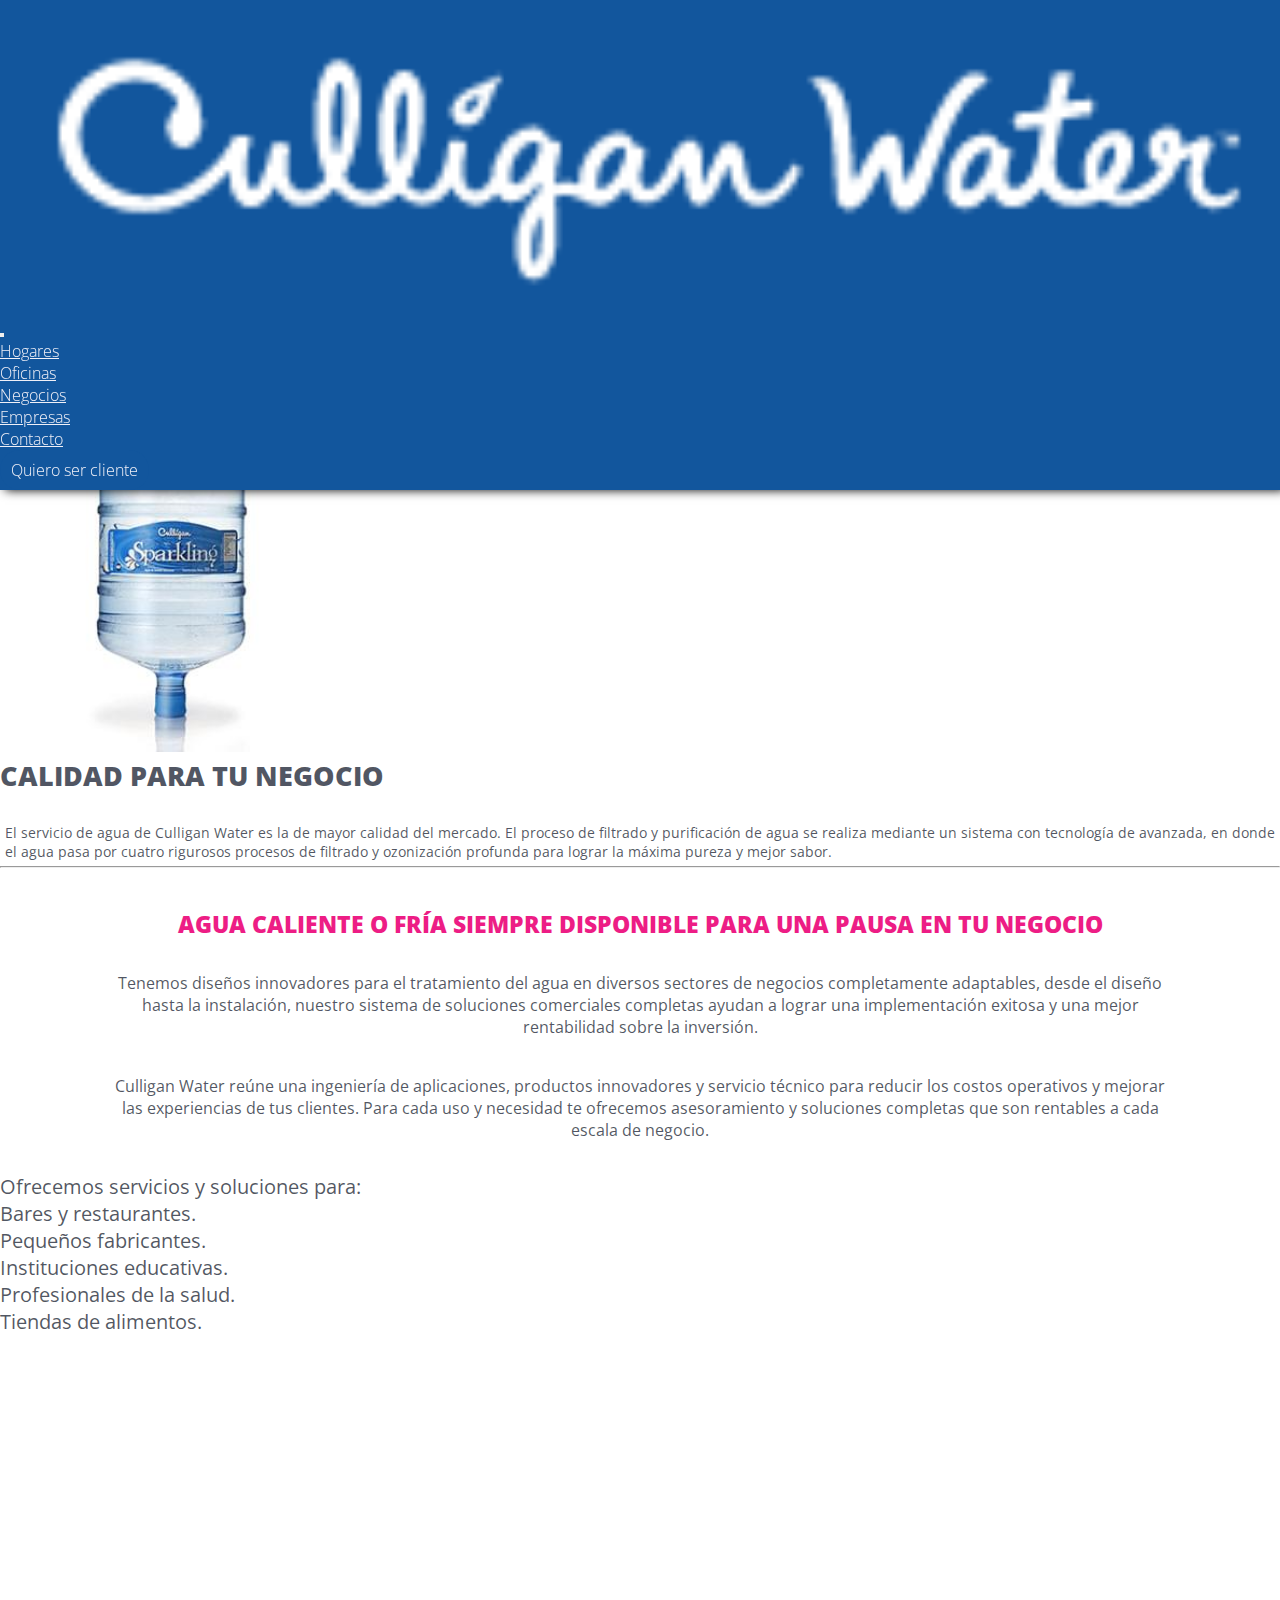
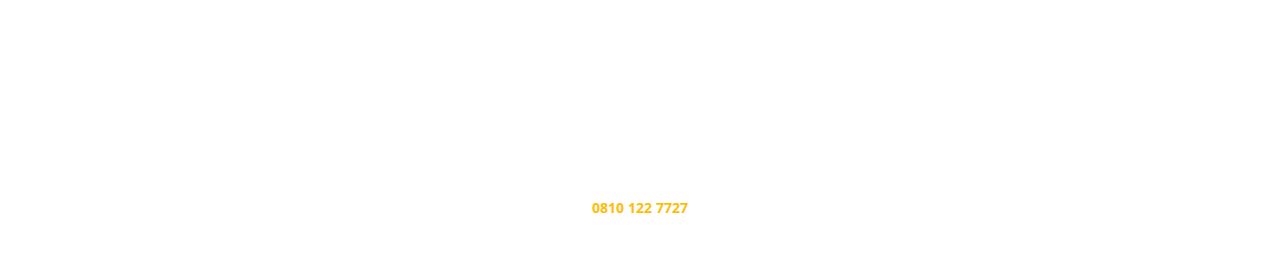
<file: pages/negocios.html>
<!DOCTYPE html>
<html>
<head>
    <meta charset='utf-8'>
    <meta http-equiv='X-UA-Compatible' content='IE=edge'>
    <title>Culligan Water - Calidad en agua y servicio para tu Empresa </title>
    <meta name='viewport' content='width=device-width, initial-scale=1'>
    <meta name="description" content="Servicio de agua a domicilio, envío de botellones 20 y 12 litros, dispensers frío calor con botellones y conexión a red de agua corriente. ">
    <meta name="keywords" content="Servicio de agua a domicilio, botellones y dispensers frío calor, botellones de 20 litros, botellones de 12 litros, purificador de red, dispenser filtro de red frío calor. ">
    <meta name="copy" content="Culligan water">
    <meta name="author" content="Lourdes Szarak">

    <!--open graph-->

    <meta property="og:title" content="Servicio de agua a domicilio">
    <meta property="og:description" content="Servicio de agua a domicilio, envío de botellones 20 y 12 litros, dispensers frío calor con botellones y conexión a red de agua corriente.">
    <meta property="og:site_name" content="Culligan water">
    <meta property="og:image" content="">
    <meta property="og:locale" content="es_ES">
    <!-- LINK FONT AWESOME -->
    <link rel="stylesheet" href="https://use.fontawesome.com/releases/v5.15.3/css/all.css" integrity="sha384-SZXxX4whJ79/gErwcOYf+zWLeJdY/qpuqC4cAa9rOGUstPomtqpuNWT9wdPEn2fk" crossorigin="anonymous">
    <link rel="shortcut icon" href="../media/logo_size_favicon.jpg" type="image/x-icon">
    <!-- Bootstrap CSS -->
  <link href="https://cdn.jsdelivr.net/npm/bootstrap@5.0.2/dist/css/bootstrap.min.css" rel="stylesheet" integrity="sha384-EVSTQN3/azprG1Anm3QDgpJLIm9Nao0Yz1ztcQTwFspd3yD65VohhpuuCOmLASjC" crossorigin="anonymous">
    <link rel='stylesheet' type='text/css' media='screen' href='../css/styles.css'>
   
</head>
<body>
         <!--inicio header-->
         <header class="container-fluid d-flex justify-content-center ">
            <nav class="navbar navbar-expand-lg navbar-light menu  ">
                <div class="container-fluid ">
                  <a class="navbar-brand ms-5" href="../index.html">
                      <img src="../media/logo.png" alt="Logo de Culligan water">
                    </a>
                  <button class="navbar-toggler" type="button" data-bs-toggle="collapse" data-bs-target="#navbarNav" aria-controls="navbarnav" aria-expanded="false" aria-label="Toggle navigation">
                    <span class="navbar-toggler-icon"></span>
                  </button>
                  <div class="navbar-collapse collapse" id="navbarNav">
                    <ul class="navbar-nav  justify-content-center  ms-5">
                      <li class="nav-item ">
                        <a class="nav-link   " href="hogares.html">Hogares</a>
                      </li>
                      <li class="nav-item">
                        <a class="nav-link" href="oficinas.html">Oficinas</a> 
                      </li>
                      <li class="nav-item">
                        <a class="nav-link" href="negocios.html">Negocios</a>
                      </li>
                      <li class="nav-item">
                        <a class="nav-link" href="empresas.html">Empresas</a>
                      </li>
                      <li class="nav-item">
                        <a class="nav-link" href="contacto.html">Contacto</a>
                      </li>
                    </ul>
                    <ul class="navbar-nav ms-5">
                      <li class="nav-item" >
                        <a class="nav-link text-nowrap transform-nav butt-nav  " href="contacto.html">Quiero ser cliente</a>
                      </li>
                    </ul>
                  </div>
    
                </div>
              </nav>
        </header>
    <!--fin header-->

    <main class="grid-container">
      <div class="banner-pages-negocios">
          <div class="container-pages mq-of">
              <h3 >AGUA EN BOTELLONES DELIVERY + DISPENSERS</h3>
              <h1 class="text-pages-h1">MEJOR AGUA EN TU NEGOCIO</h1>
              <p class="text-pages-p">Una mejor agua puede mejorar la experiencia del cliente! Por eso Culligan Water ofrece el servicio de brindarte una mejor agua por medio de botellones y dispensers, o bien dispensers de red. También, según lo que estés buscando, se pueden implementar procesos de filtrado para el agua de tu negocio.</p>
   
          </div>
          <div class="boton-page-hogar pb-3 px-3">
              <a href="pages/contacto.html" class="transform-nav butt-nav">¡Pedí Culligan para tu negocio!</a>
          </div>
      </div>
    </main>


    

    <div class="container">
        <div class="row justify-content-center">
          <div class="col-lg-6 d-flex flex-column justify-content-center">
            <img style= "max-width: 350px " src="../media/botellones-cw.png" alt="Botellones de Culligan">
          </div>
          <div class="col-lg-6 d-flex flex-column justify-content-center align-content-center calidad-premium">
            <h2 > <strong>CALIDAD PARA TU NEGOCIO</strong> </h2>
            <br>
                <p>El servicio de agua de Culligan Water es la de mayor calidad del mercado. El proceso de filtrado y purificación de agua se realiza mediante un sistema con tecnología de avanzada, en donde el agua pasa por cuatro rigurosos procesos de filtrado y ozonización profunda para lograr la máxima pureza y mejor sabor.</p>
            </div>
        </div>
      </div>
<hr>
    <div class="tratamientos">
        <h3 ><strong>AGUA CALIENTE O FRÍA SIEMPRE DISPONIBLE PARA UNA PAUSA EN TU NEGOCIO</strong> </h3>
        <br>
        <p>Tenemos diseños innovadores para el tratamiento del agua en diversos sectores de negocios completamente adaptables, desde el diseño hasta la instalación, nuestro sistema de soluciones comerciales completas ayudan a lograr una implementación exitosa y una mejor rentabilidad sobre la inversión.</p>
        <br>
        <p>Culligan Water reúne una ingeniería de aplicaciones, productos innovadores y servicio técnico para reducir los costos operativos y mejorar las experiencias de tus clientes. Para cada uso y necesidad te ofrecemos asesoramiento y soluciones completas que son rentables a cada escala de negocio.</p>

        <br>
    </div>
        <div class="d-flex justify-content-center servicios-soluciones m-2 p-1">
            <div>Ofrecemos servicios y soluciones para:</div> 
            <div>
                <ul>
                    <li>Bares y restaurantes.</li>
                    <li>Pequeños fabricantes.</li>
                    <li>Instituciones educativas.</li>
                    <li>Profesionales de la salud.</li>
                    <li>Tiendas de alimentos.</li>
                </ul>
            </div>
        </div>

    

       <!--inicio footer-->
       <footer class="page-pie">
        <div class="container mt-5 page-fondo footer-color">
            <div class="row justify-content-start">
              <div class="col-lg-4">
                <p>Culligan Water</p>
                <ul class="format">
                    <li>Quienes somos</li>
                    <li>Trayectoria mundial</li>
                    <li>Premios, innovación y calidad</li>
                    <li>Trabajá con nosotros</li>
                </ul>
              </div>
              <div class="col-lg-4">
                <p>Atención al cliente</p>
                <ul class="format">
                    <li>Seguridad</li>
                    <li>Servicio técnico</li>
                    <li>Manual de uso</li>
                    <li>Quiero ser distribuidor</li>
                </ul>
              </div>
              <div class="col-lg-4">
                <p>Contactate con nosotros</p>
                <ul class="format">
                    <li class="number-phone"><span>0810 122 7727</span></li>
                    <li>Dejanos tu opinión</li>
                    <li>A través de nuestras Redes
                        <i class="fab fa-instagram "></i>
                        <i class="fab fa-facebook-f "></i>
                    </li>
                    
                </ul>
              </div>
            </div>
          </div>
         </div>
    </footer>
<!--fin footer-->
<!-- Option 1: jQuery and Bootstrap Bundle (includes Popper) -->
<script src="https://cdn.jsdelivr.net/npm/@popperjs/core@2.9.2/dist/umd/popper.min.js" integrity="sha384-IQsoLXl5PILFhosVNubq5LC7Qb9DXgDA9i+tQ8Zj3iwWAwPtgFTxbJ8NT4GN1R8p" crossorigin="anonymous"></script>
<script src="https://cdn.jsdelivr.net/npm/bootstrap@5.0.2/dist/js/bootstrap.min.js" integrity="sha384-cVKIPhGWiC2Al4u+LWgxfKTRIcfu0JTxR+EQDz/bgldoEyl4H0zUF0QKbrJ0EcQF" crossorigin="anonymous"></script>


</body>
</html>
</file>
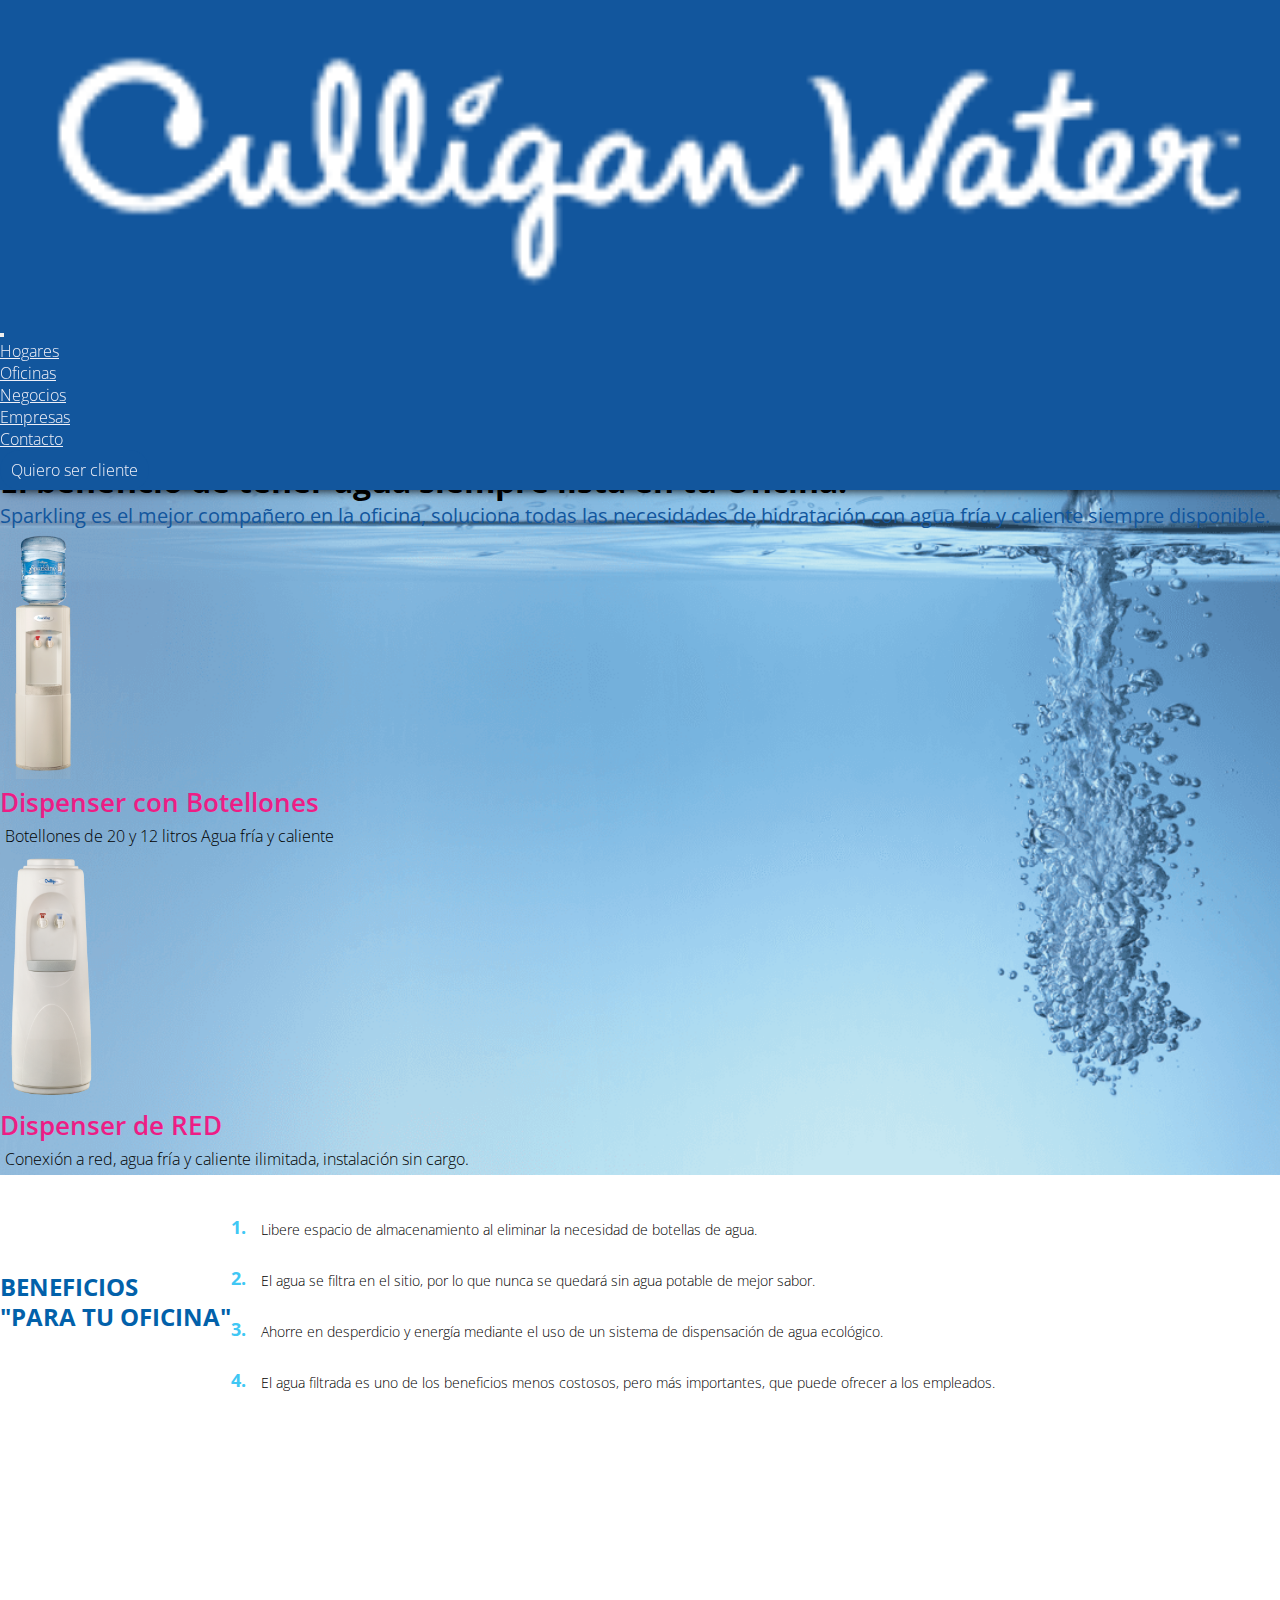
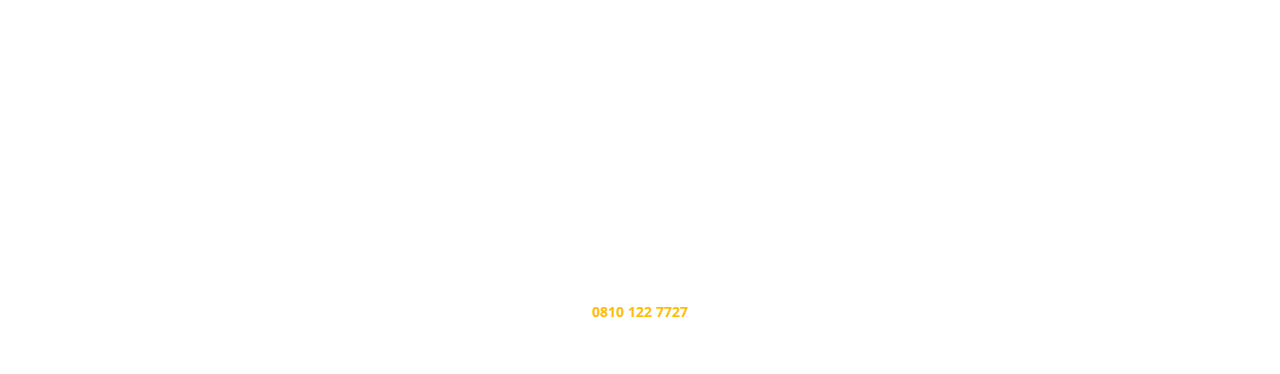
<file: pages/oficinas.html>
<!DOCTYPE html>
<html>
<head>
    <meta charset='utf-8'>
    <meta http-equiv='X-UA-Compatible' content='IE=edge'>
    <title>Culligan Water - Elegí la mejor agua para tu Oficina </title>
    <meta name='viewport' content='width=device-width, initial-scale=1'>
    <meta name="description" content="Servicio de agua a domicilio, envío de botellones 20 y 12 litros, dispensers frío calor con botellones y conexión a red de agua corriente. ">
    <meta name="keywords" content="Servicio de agua a domicilio, botellones y dispensers frío calor, botellones de 20 litros, botellones de 12 litros, purificador de red, dispenser filtro de red frío calor. ">
    <meta name="copy" content="Culligan water">
    <meta name="author" content="Lourdes Szarak">

    <!--open graph-->

    <meta property="og:title" content="Servicio de agua a domicilio">
    <meta property="og:description" content="Servicio de agua a domicilio, envío de botellones 20 y 12 litros, dispensers frío calor con botellones y conexión a red de agua corriente.">
    <meta property="og:site_name" content="Culligan water">
    <meta property="og:image" content="">
    <meta property="og:locale" content="es_ES">
    <!-- LINK FONT AWESOME -->
    <link rel="stylesheet" href="https://use.fontawesome.com/releases/v5.15.3/css/all.css" integrity="sha384-SZXxX4whJ79/gErwcOYf+zWLeJdY/qpuqC4cAa9rOGUstPomtqpuNWT9wdPEn2fk" crossorigin="anonymous">
    <link rel="shortcut icon" href="../media/logo_size_favicon.jpg" type="image/x-icon">
    <!-- Bootstrap CSS -->
  <link href="https://cdn.jsdelivr.net/npm/bootstrap@5.0.2/dist/css/bootstrap.min.css" rel="stylesheet" integrity="sha384-EVSTQN3/azprG1Anm3QDgpJLIm9Nao0Yz1ztcQTwFspd3yD65VohhpuuCOmLASjC" crossorigin="anonymous">
    <link rel='stylesheet' type='text/css' media='screen' href='../css/styles.css'>
   
</head>
<body>
    <!--inicio header-->
    <header class="container-fluid d-flex justify-content-center ">
        <nav class="navbar navbar-expand-lg navbar-light menu  ">
            <div class="container-fluid ">
              <a class="navbar-brand ms-5" href="../index.html">
                  <img src="../media/logo.png" alt="Logo de Culligan water">
                </a>
              <button class="navbar-toggler" type="button" data-bs-toggle="collapse" data-bs-target="#navbarNav" aria-controls="navbarnav" aria-expanded="false" aria-label="Toggle navigation">
                <span class="navbar-toggler-icon"></span>
              </button>
              <div class="navbar-collapse collapse" id="navbarNav">
                <ul class="navbar-nav  justify-content-center  ms-5">
                  <li class="nav-item ">
                    <a class="nav-link   " href="hogares.html">Hogares</a>
                  </li>
                  <li class="nav-item">
                    <a class="nav-link" href="oficinas.html">Oficinas</a> 
                  </li>
                  <li class="nav-item">
                    <a class="nav-link" href="negocios.html">Negocios</a>
                  </li>
                  <li class="nav-item">
                    <a class="nav-link" href="empresas.html">Empresas</a>
                  </li>
                  <li class="nav-item">
                    <a class="nav-link" href="contacto.html">Contacto</a>
                  </li>
                </ul>
                <ul class="navbar-nav ms-5">
                  <li class="nav-item" >
                    <a class="nav-link text-nowrap transform-nav butt-nav  " href="contacto.html">Quiero ser cliente</a>
                  </li>
                </ul>
              </div>

            </div>
          </nav>
    </header>
    <!--fin header-->
    <main class="grid-container">
        <div class="banner-pages-oficinas">
            <div class="container-pages mq-of">
                <h3 >AGUA EN BOTELLONES DELIVERY + DISPENSERS</h3>
                <h1 class="text-pages-h1">MEJOR AGUA EN TU TRABAJO</h1>
                <p class="text-pages-p">Con Culligan Water podes tener mejor agua en cada día de trabajo! Te acercamos botellones y dispensers para que siempre tengas la mayor calidad de agua.</p>
                <br>
                <p class="text-pages-p">Es fácil tener siempre agua caliente o fría en donde más convenga; en una sala de reunión, en el comedor o en una sala de descanso.</p>
            </div>
            <div class="boton-page-hogar pb-3 px-3">
                <a href="pages/contacto.html" class="transform-nav butt-nav">¡Pedí Culligan para tu oficina!</a>
            </div>
        </div>
    </main>

   

    <section class="features-icons bg-dispensers text-center">
        <div class="container-fluid d-flex justify-content-center">
              <h1 class="text-light pt-3 pb-3">El beneficio de tener agua siempre lista en tu Oficina.</h1>
        </div>
        <div class="container" id="servicios">
            <div class="row">
                <div class="col-lg-4">
                    <h2 class="fs-4 pt-5 d-flex text-align-center text-process"> Sparkling es el mejor compañero en la oficina, soluciona todas las necesidades de hidratación con agua fría y caliente siempre disponible.</h2>
                </div>
                <div class="col-lg-4">
                    <div class="mx-auto mb-5 mb-lg-0 mb-lg-3">
                        <a href="contacto.html">
                          <img src="../media/dispencer-botellon.png"  class="d-flex bi-window m-auto text-primary dispensers-img" alt="dispenser de botellones">
                        </a>
                        <h3 class="text-pink pt-3">Dispenser con Botellones</h3>
                        <p class="lead mb-0">Botellones de 20 y 12 litros Agua fría y caliente</p>
                    </div>
                </div>
                <div class="col-lg-4">
                    <div class="mx-auto mb-5 mb-lg-0 mb-lg-3">
                        <div class="d-flex"><i class="bi-layers m-auto text-primary"></i></div>
                        <a href="contacto.html">
                          <img src="../media/equipodered.png" href="contacto.html"  class="d-flex bi-window m-auto text-primary dispensers-img" alt="dispenser purificador de red">
                        </a>
                        <h3 class="text-pink pt-3">Dispenser de RED</h3>
                        <p class="lead mb-0">Conexión a red, agua fría y caliente ilimitada, instalación sin cargo.</p>
                    </div>
                </div>
            </div>
        </div>
      </section>

    <section>
        <div class="container-fluid">
            <div class="container numbered-wraper">
                <div class="col-sm-4 font-oficinas">
                    <h2 class="pull-right">
                        <span class="fs-3">BENEFICIOS</span>
                        <br>
                        "PARA TU OFICINA"
                    </h2>
                </div>
                <div class="col-sm-8">
                    <div class="numbered-text-info">
                        <span class="oficinas">1.</span>
                        <p>Libere espacio de almacenamiento al eliminar la necesidad de botellas de agua.</p>
                    </div>
                    <br>
                    <div class="numbered-text-info">
                        <span class="oficinas">2.</span>
                        <p>El agua se filtra en el sitio, por lo que nunca se quedará sin agua potable de mejor sabor.</p>
                    </div>
                    <br>
                    <div class="numbered-text-info">
                        <span class="oficinas">3.</span>
                        <p>Ahorre en desperdicio y energía mediante el uso de un sistema de dispensación de agua ecológico.</p>
                    </div>
                    <br>
                    <div class="numbered-text-info">
                        <span class="oficinas">4.</span>
                        <p>El agua filtrada es uno de los beneficios menos costosos, pero más importantes, que puede ofrecer a los empleados.</p>
                    </div>
                    <br>
                </div>
            </div>
        </div>
    </section>
    
  


        <!--inicio footer-->
        <footer class="page-pie">
            <div class="container mt-5 page-fondo footer-color">
                <div class="row justify-content-start">
                  <div class="col-lg-4">
                    <p>Culligan Water</p>
                    <ul class="format">
                        <li>Quienes somos</li>
                        <li>Trayectoria mundial</li>
                        <li>Premios, innovación y calidad</li>
                        <li>Trabajá con nosotros</li>
                    </ul>
                  </div>
                  <div class="col-lg-4">
                    <p>Atención al cliente</p>
                    <ul class="format">
                        <li>Seguridad</li>
                        <li>Servicio técnico</li>
                        <li>Manual de uso</li>
                        <li>Quiero ser distribuidor</li>
                    </ul>
                  </div>
                  <div class="col-lg-4">
                    <p>Contactate con nosotros</p>
                    <ul class="format">
                        <li class="number-phone"><span>0810 122 7727</span></li>
                        <li>Dejanos tu opinión</li>
                        <li>A través de nuestras Redes
                            <i class="fab fa-instagram "></i>
                            <i class="fab fa-facebook-f "></i>
                        </li>
                        
                    </ul>
                  </div>
                </div>
              </div>
             </div>
        </footer>
<!--fin footer-->

<!-- Option 1: jQuery and Bootstrap Bundle (includes Popper) -->
<script src="https://cdn.jsdelivr.net/npm/@popperjs/core@2.9.2/dist/umd/popper.min.js" integrity="sha384-IQsoLXl5PILFhosVNubq5LC7Qb9DXgDA9i+tQ8Zj3iwWAwPtgFTxbJ8NT4GN1R8p" crossorigin="anonymous"></script>
<script src="https://cdn.jsdelivr.net/npm/bootstrap@5.0.2/dist/js/bootstrap.min.js" integrity="sha384-cVKIPhGWiC2Al4u+LWgxfKTRIcfu0JTxR+EQDz/bgldoEyl4H0zUF0QKbrJ0EcQF" crossorigin="anonymous"></script>

</body>
</html>
</file>
<file: css/styles.css>
@import url('https://fonts.googleapis.com/css2?family=Open+Sans:wght@300;400;600&display=swap');
@import url('https://fonts.googleapis.com/css2?family=Open+Sans:wght@700&display=swap');
*{
    margin: 0;
    padding: 0; 
    box-sizing: border-box;

}
body{
	font-family: 'Open Sans', sans-serif;
	font-weight: 300;
}


.menu{
    
    background-color: #12569D;
    width: 100%;
    min-height: 100px;
    position: fixed;
    z-index: 5;
    align-items: center;
    box-shadow: 5px 0 10px black;

}

.navbar-light .navbar-nav .nav-link {
    color: rgb(240 240 248);
}

.butt-nav{
    display: inline-block;
	text-decoration: none;
	font-size: 1rem;
    background-color: #12569D;
    border: solid 1px white;
    border-radius: 150px;
    padding: 8px 10px;
	
}


.transform-nav{
    transition: all .3s ease-in-out;
    border: solid 1px transparent;
    color: white;

}

.transform-nav:hover{
    background-color: white;
    color: #12569D;
    border: solid 1px #adb1b6;
}

.text-pink{
    color: #ed1d85;
    font-family: 'Open Sans', sans-serif;
    font-weight: 600;
    font-size: 26px;
}
.text-process{
    font-family: 'Open Sans', sans-serif;
    color: #12569D;
    font-weight: 400;
    font-size: 20px;
}

img{
    width: 100%;
}


.contenido-slider{
    padding: 1% 350px;
    margin: 20px 150px 0 150px;
    display: block;
    
    
}


/* mq XS*/

@media (min-width: 320px) and (max-width: 576px){
    .img-procesos{
        flex-wrap: wrap;
        justify-content: center !important;
    }

    .img-procesos img{
        height: 200px;
        margin-left: 30px;
        width: 60%;
    }

    .contenido-slider{
        padding: 30px 10px 10px 10px;
        height: 100%;
        margin:40px;
    }

    .banner img{
        display: flex;
        justify-content: center;
        padding-top: 120px;
    }

    .testimonials .row img{
        width: 60%;
    }

    .grid-container .banner-pages-hogares{
        background-image: url(https://www.culligan.com.ar/wp-content/themes/culligan/assets/dist/images/desktop-hogares-home.jpg);
        display: block;
        position: relative;
        height: 200px;
        margin: 110px 0 0 0;
    }
    .container-pages{
        margin-top: 10px;
    }
    .container-pages h3{
        padding: 5px;
        font-size: 14px;
    }

    .container-pages h1{
        font-size: 26px;
        margin-top: 50px;
    }

    .container-pages p, .boton-page-hogar{
        visibility: hidden;
    }
    .grid-container .banner-pages-oficinas, .banner-pages-empresas{
        
        display: block;
        position: relative;
        height: 200px;
        margin: 110px 0 0 0;
    }

    .mq-of p, .boton-page-hogar{
        visibility: hidden;
    }

   
    .row .col-md-4.col-sm-5{
        padding: 0 20px 0 40px;
    }
    
    .row .col-md-8.col-sm-7{
        padding: 0 0 0 50px;
    }
    .container .calidad-premium{
        font-family: 'Open Sans', sans-serif;
        font-weight: 400;
        font-size: 14px;
        color: #0d1426b8;
    }
    .tratamientos p{
        font-size: 16px;
        margin: 0 5px;
    }
    .servicios-soluciones{
        font-family: 'Open Sans', sans-serif;
        font-weight: 300;
        font-size: 14px;
        color: #0d1426b8;
    }
    .servicios-soluciones ul li{
        font-size: 14px;
    }


}

/* mq SM */

@media (min-width: 577px) and (max-width: 768px){
    .procesos{
        
        text-align: center;
    }
    .banner img{
        display: flex;
        justify-content: center;
        padding-top: 120px;
    }
    
    .contenido-slider{
        margin: 0;
        padding: 1% 200px;
    }

    .testimonials .row img{
        width: 60%;
    }

    .grid-container .banner-pages-hogares{
        background-image: url(https://www.culligan.com.ar/wp-content/themes/culligan/assets/dist/images/desktop-hogares-home.jpg);
        display: block;
        position: relative;
        height: 300px;
        margin: 100px 0 0 0;
    }

    .container-pages{
        margin-top: 10px;
    }
    .container-pages h3, p{
        padding: 5px;
        font-size: 14px;
    }

    .container-pages h1{
        font-size: 26px;
    }

    .grid-container .banner-pages-oficinas{
        background-image: url(https://www.culligan.com.ar/wp-content/themes/culligan/assets/dist/images/desktop-oficina-home.jpg);
        display: block;
        position: relative;
        height: 300px;
        margin: 100px 0 0 0;
    }
    .mq-of p, .boton-page-hogar{
        visibility: hidden;
    }
    .grid-container .banner-pages-negocios{
        background-image: url(https://www.culligan.com.ar/wp-content/themes/culligan/assets/dist/images/desktop-negocios-home.jpg);
        display: block;
        position: relative;
        height: 300px;
        margin: 100px 0 0 0;
    }

    .grid-container .banner-pages-empresas{
        background-image: url(https://www.culligan.com.ar/wp-content/themes/culligan/assets/dist/images/desktop-industria-botellones.jpg);
        display: block;
        position: relative;
        height: 300px;
        margin: 100px 0 0 0;
    }
}

@media (min-width: 769px) {
    .img-procesos img{
        height: 240px;
      
    }
    .contenido-slider{
        margin: 0;
        padding: 2% 500px;
    }

    .grid-container .banner-pages-hogares, .banner-pages-oficinas, .banner-pages-negocios, .banner-pages-empresas{
        
        margin: 100px 0 0 0;
    }
    
    .text-pages-p{
        margin-right: 500px;
        word-spacing: 2px;
        font-size: 18px;
    }

    .container-pages{
        margin-top: 10px;
        margin-left: 10px;
    }
    .container-pages h3, p{
        padding: 5px;
        font-size: 14px;
    }

    .container-pages h1{
        font-size: 26px;
    }
    .row .col-md-4.col-sm-5{
        padding: 0 60px 0 40px;
    }
    
    .row .col-md-8.col-sm-7{
        padding: 0 0 0 80px;
    }
    
    .container .calidad-premium{
        font-family: 'Open Sans', sans-serif;
        font-weight: 400;
        font-size: 18px;
        color: #0d1426b8;
    }
    .tratamientos p{
        font-size: 16px;
        margin: 0 100px;
    }
    .servicios-soluciones{
        font-family: 'Open Sans', sans-serif;
        font-weight: 400;
        font-size: 20px;
        color: #0d1426b8;
    }
    .servicios-soluciones ul li{
        font-size: 20px;
    }
   
}



/* NUESTROS PRODUCTOS*/

.dispensers-img{
    height: 250px;
    width: auto;
    margin: 0 auto;
    transition: all 500ms ease-in-out;
}

.dispensers-img:hover{
    transform: scale(1.2);
}

.bg-dispensers{
    
    /*background-color: #FADBD8 !important;*/

    background-image: url(../media/desktop-full-water-somos.png);
    background-repeat: no-repeat;
    background-size: cover;
    background-position: center;
   
}

.text-dispensers{
    font-family: 'Open Sans', sans-serif;
    font-weight: 600;
    color: #12569D;
}

#servicios .row p{
    font-family: 'Open Sans', sans-serif;
    font-weight: 300;
    font-size: 16px;
} 

/*PAGES - HOGARES*/

.grid-container{
	display: grid;
	grid-template-columns: auto;
	grid-template-areas:
		
		"main";
	grid-gap: 20px;
	padding: 20px;

}

.banner-pages-hogares{
    grid-area: main;
    background-image: url(https://www.culligan.com.ar/wp-content/themes/culligan/assets/dist/images/desktop-full-hogares-home.png);
    background-repeat: no-repeat;
    background-size: cover;
    background-position: center;
    align-items: center;
    max-width: 100%;
    height: auto;
    
        
}

.text-pages-h1{
    font-weight: 700;
    color: #12569D;
    padding-bottom: 50px;
}


.text-pages-p{
    padding: auto;
   
    line-height: 28px;
    color: #232323;
    text-align: left;
    
    
}


/*PAGES - OFICINAS*/
    /*banner*/

.banner-pages-oficinas{
    grid-area: main;
    background-image: url(https://www.culligan.com.ar/wp-content/themes/culligan/assets/dist/images/desktop-full-oficina-home.jpg);
    background-repeat: no-repeat;
    background-size: cover;
    background-position: center;
    align-items: center;
    max-width: 100%;
    height: auto;
    
      
}

    /*section beneficios*/

   
.numbered-wraper{
    padding: 40px 0 20px 0;
    display:flex;
    align-items: center;
    flex-wrap: wrap;
}
.numbered-wraper .col-sm-8.oficinas{
    border-left: solid 1px #40C7F4;
    padding-left: 20px;
}
.numbered-text-info{
    display: flex;
}
.numbered-text-info .oficinas {
    color: #40C7F4;
}

.numbered-text-info span {
    margin-right: 10px;
    font-weight: bold;
    font-size: 18px;
}
.font-oficinas h2{
    font-size: 24px;
    color: #0261AA;
    line-height: 30px;
    font-weight: 700;
    margin-bottom: 30px;
}


/*PAGES - NEGOCIOS*/
    /*banner*/

.banner-pages-negocios{
        grid-area: main;
        background-image: url(https://www.culligan.com.ar/wp-content/themes/culligan/assets/dist/images/desktop-full-negocios-home.jpg);
        background-repeat: no-repeat;
        background-size: cover;
        background-position: center;
        align-items: center;
        max-width: 100%;
        height: auto;
          
}




.tratamientos{
    display: block;
    text-align: center;
    margin: 0 10px;
    padding-top: 40px;
    font-family: 'Open Sans', sans-serif;
    font-weight: 400;
    font-size: 20px;
    color: #0d1426b8;
}
.tratamientos h3{
    color:#ED1D85;

}




/*PAGES - EMPRESAS*/
    /*banner*/

    .banner-pages-empresas{
        grid-area: main;
        background-image: url(https://www.culligan.com.ar/wp-content/themes/culligan/assets/dist/images/desktop-full-industria-botellones.png);
        background-repeat: no-repeat;
        background-size: cover;
        background-position: center;
        align-items: center;
        max-width: 100%;
       
          
}



.container-contacto {
    display: flex;
    justify-content: center;
    margin-top: 115px;
    
}

.container-contacto .row{
    background-color: #FAEFED;
}


.contact-info .media-left {
    vertical-align: middle;
    padding: 0px 20px;
}

.contact-media .media-left,.media-body {
    padding: 0 5px;
}


.contact-info .media-body {
    padding: 20px 15px 20px 0px;
}
.media-body, .media-left, .media-right {
    display: table-cell;
    vertical-align: top;
}




/* Footer */

.page-pie{
   
    background-image: url(https://www.culligan.com.ar/wp-content/themes/culligan/assets/dist/images/footer-bg-blue.jpg);
    background-repeat: no-repeat;
    background-size: cover;
    width: 100%;    
}

.page-fondo{
   
    padding: 200px 100px 15px;
    text-align: left;
}

.page-pie p{
    font-size: 20px;
}

.footer-color{
    font-size: 14px;
    width: 100%;
	color: white;
	margin: auto;
    text-align: center;
}

.format{
    text-decoration: none;
    list-style: none;
    padding: 0 0px;
    text-align: center;
}



.number-phone{
    color: #ffbc07;
    font-weight: bold;
}
</file>
